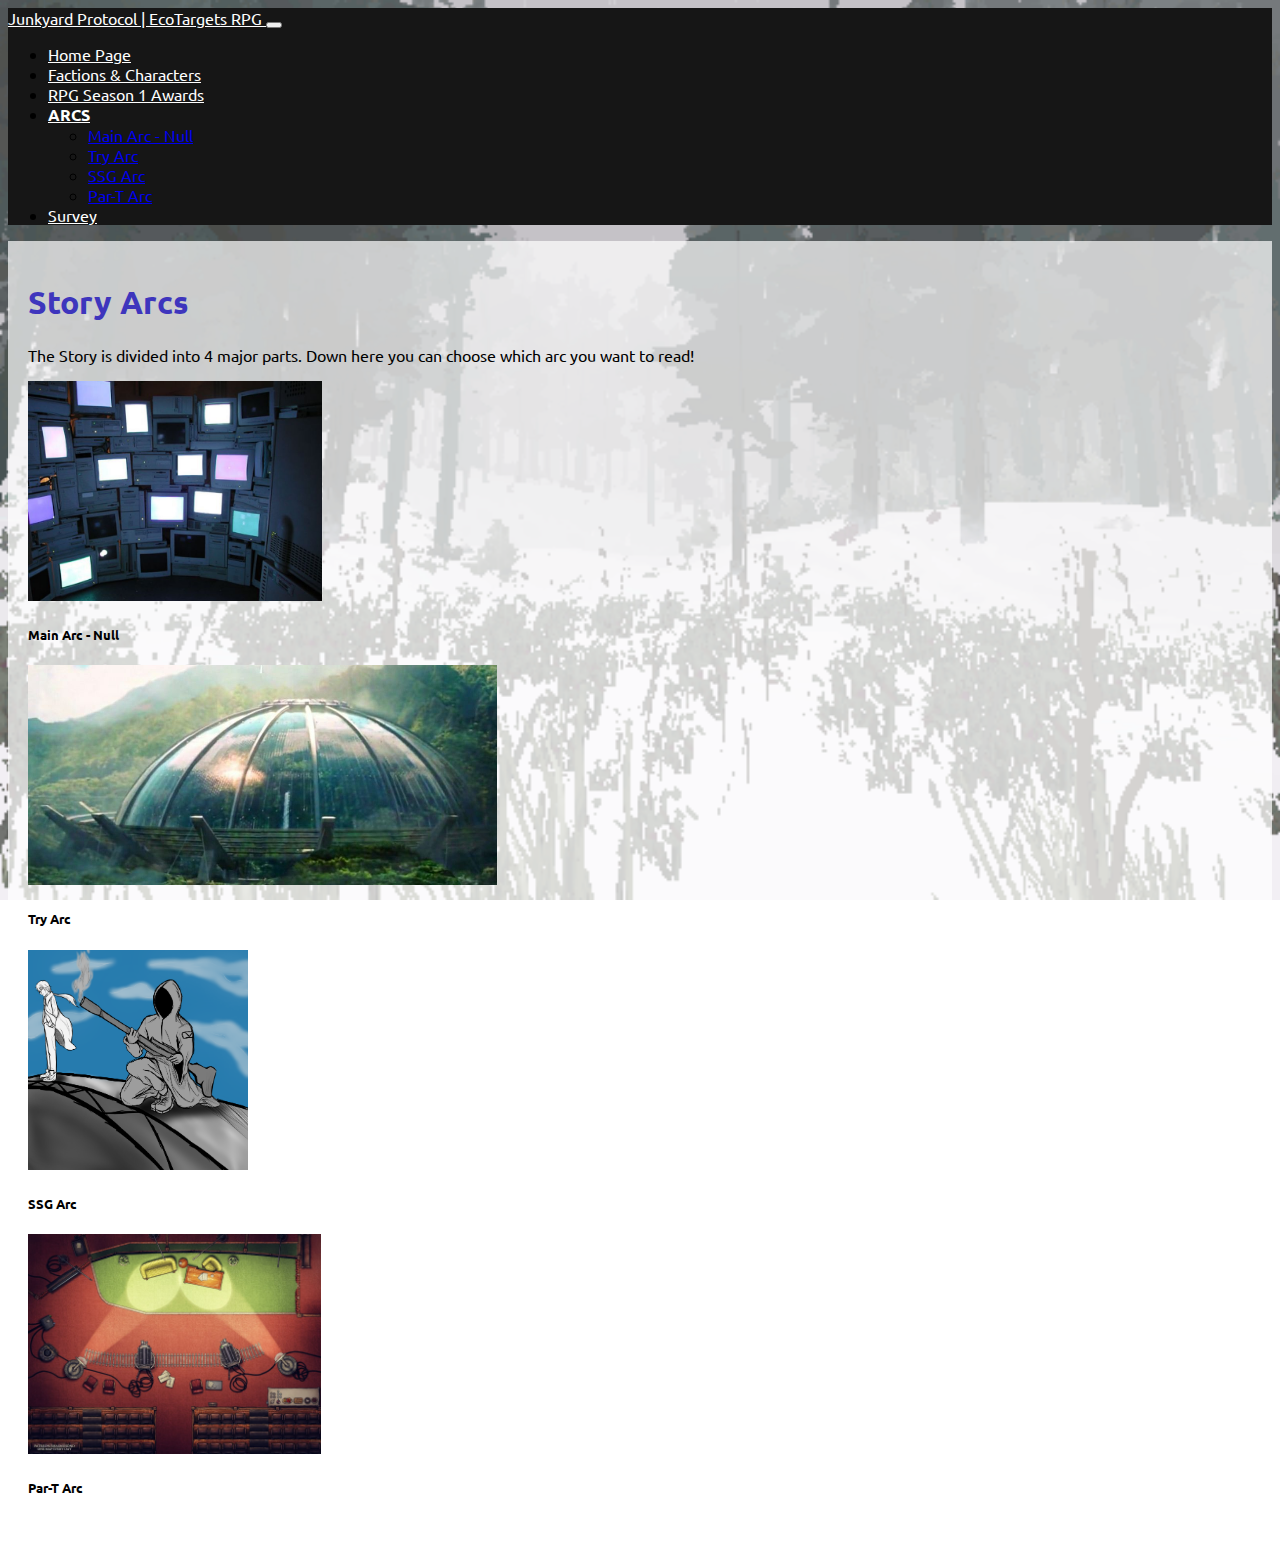
<file: arcs.html>
<!DOCTYPE html>
<html lang="en">
<head>
    <meta charset="UTF-8">
    <meta name="viewport" content="width=device-width, initial-scale=1.0">
    <title>Document</title>
    <link href="https://cdn.jsdelivr.net/npm/bootstrap@5.2.1/dist/css/bootstrap.min.css" rel="stylesheet" integrity="sha384-iYQeCzEYFbKjA/T2uDLTpkwGzCiq6soy8tYaI1GyVh/UjpbCx/TYkiZhlZB6+fzT" crossorigin="anonymous">
    <link href="https://fonts.googleapis.com/css2?family=Poppins:ital,wght@0,100;0,200;0,300;0,400;0,500;0,600;0,700;0,800;0,900;1,100;1,200;1,300;1,400;1,500;1,600;1,700;1,800;1,900&display=swap" rel="stylesheet">
    <link rel="stylesheet" href="css/styles.css" type="text/css">
</head>
<body>
 <nav class="navbar navbar-expand-xl navbar-custom navbar-dark">
        <div class="container">
            <a class="navbar-brand" href="#">
                Junkyard Protocol | EcoTargets RPG
            </a>
            <button class="navbar-toggler" type="button" data-bs-toggle="collapse" data-bs-target="#navbarNavDropdown" aria-controls="navbarNavDropdown" aria-expanded="false" aria-label="Toggle navigation">
                <span class="navbar-toggler-icon"></span>
            </button>
        <div class="collapse navbar-collapse" id="navbarNavDropdown">
            <ul class="navbar-nav ms-auto fs-5 gap-lg-5">
                <li class="nav-item">
                    <a class="nav-link" href="index.html">Home Page</a>
                </li>
                <li class="nav-item">
                    <a class="nav-link" href="characters.html">Factions & Characters</a>
                </li>
                <li class="nav-item">
                    <a class="nav-link" href="awards.html">RPG Season 1 Awards</a>
                </li>
                <li class="nav-item dropdown">
                    <a class="nav-link dropdown-toggle active" href="#" role="button" data-bs-toggle="dropdown" aria-expanded="false">
                        ARCS
                    </a>
                    <ul class="dropdown-menu">
                        <li><a class="dropdown-item" href="arcnull.html">Main Arc - Null</a></li>
                        <li><a class="dropdown-item" href="arctry.html">Try Arc</a></li>
                        <li><a class="dropdown-item" href="arcssg.html">SSG Arc</a></li>
                        <li><a class="dropdown-item" href="arcpart.html">Par-T Arc</a></li>
                    </ul>
                </li>
                <li class="nav-item">
                    <a class="nav-link" href="survey.html">Survey</a>
                </li>
            </ul>
        </div>
    </nav>
    <div class="container pagebg">
        <h1 class="text-capitalize text-center fw-bold">Story Arcs</h1>
        <p class="text-center">The Story is divided into 4 major parts. Down here you can choose which arc you want to read!</p>
        <div class="row justify-content-center">
    <div class="col-12 col-md-6 col-lg-3">
        <div class="card m-2 border-0">
            <a href="arcnull.html">
                <img src="imagens/arcs/nullarc.png" class="card-img-top" alt="Image of various computers tied to the arc.">
            </a>
            <div class="card-body">
                <h5 class="card-title fw-bold text-center">Main Arc - Null</h5>
            </div>
        </div>
    </div>

    <div class="col-12 col-md-6 col-lg-3">
        <div class="card m-2 border-0">
            <a href="arctry.html">
                <img src="imagens/arcs/tryarc.png" class="card-img-top" alt="Image of a aviary, relevant to the arc.">
            </a>
            <div class="card-body">
                <h5 class="card-title fw-bold text-center">Try Arc</h5>
            </div>
        </div>
    </div>

    <div class="col-12 col-md-6 col-lg-3">
        <div class="card m-2 border-0">
            <a href="arcssg.html">
                <img src="imagens/arcs/SSGarc.png" class="card-img-top" alt="Image of Dirge and '...' relevant to the arc.">
            </a>
            <div class="card-body">
                <h5 class="card-title fw-bold text-center">SSG Arc</h5>
            </div>
        </div>
    </div>

    <div class="col-12 col-md-6 col-lg-3">
        <div class="card m-2 border-0">
            <a href="arcpart.html">
                <img src="imagens/arcs/ParTarc.jpg" class="card-img-top" alt="Image of Par-T's Stage, relevant to the arc.">
            </a>
            <div class="card-body">
                <h5 class="card-title fw-bold text-center">Par-T Arc</h5>
            </div>
        </div>
    </div>
</div>

      <script src="https://cdn.jsdelivr.net/npm/bootstrap@5.2.1/dist/js/bootstrap.bundle.min.js" integrity="sha384-u1OknCvxWvY5kfmNBILK2hRnQC3Pr17a+RTT6rIHI7NnikvbZlHgTPOOmMi466C8" crossorigin="anonymous"></script>
      
</body>
</html>
</file>
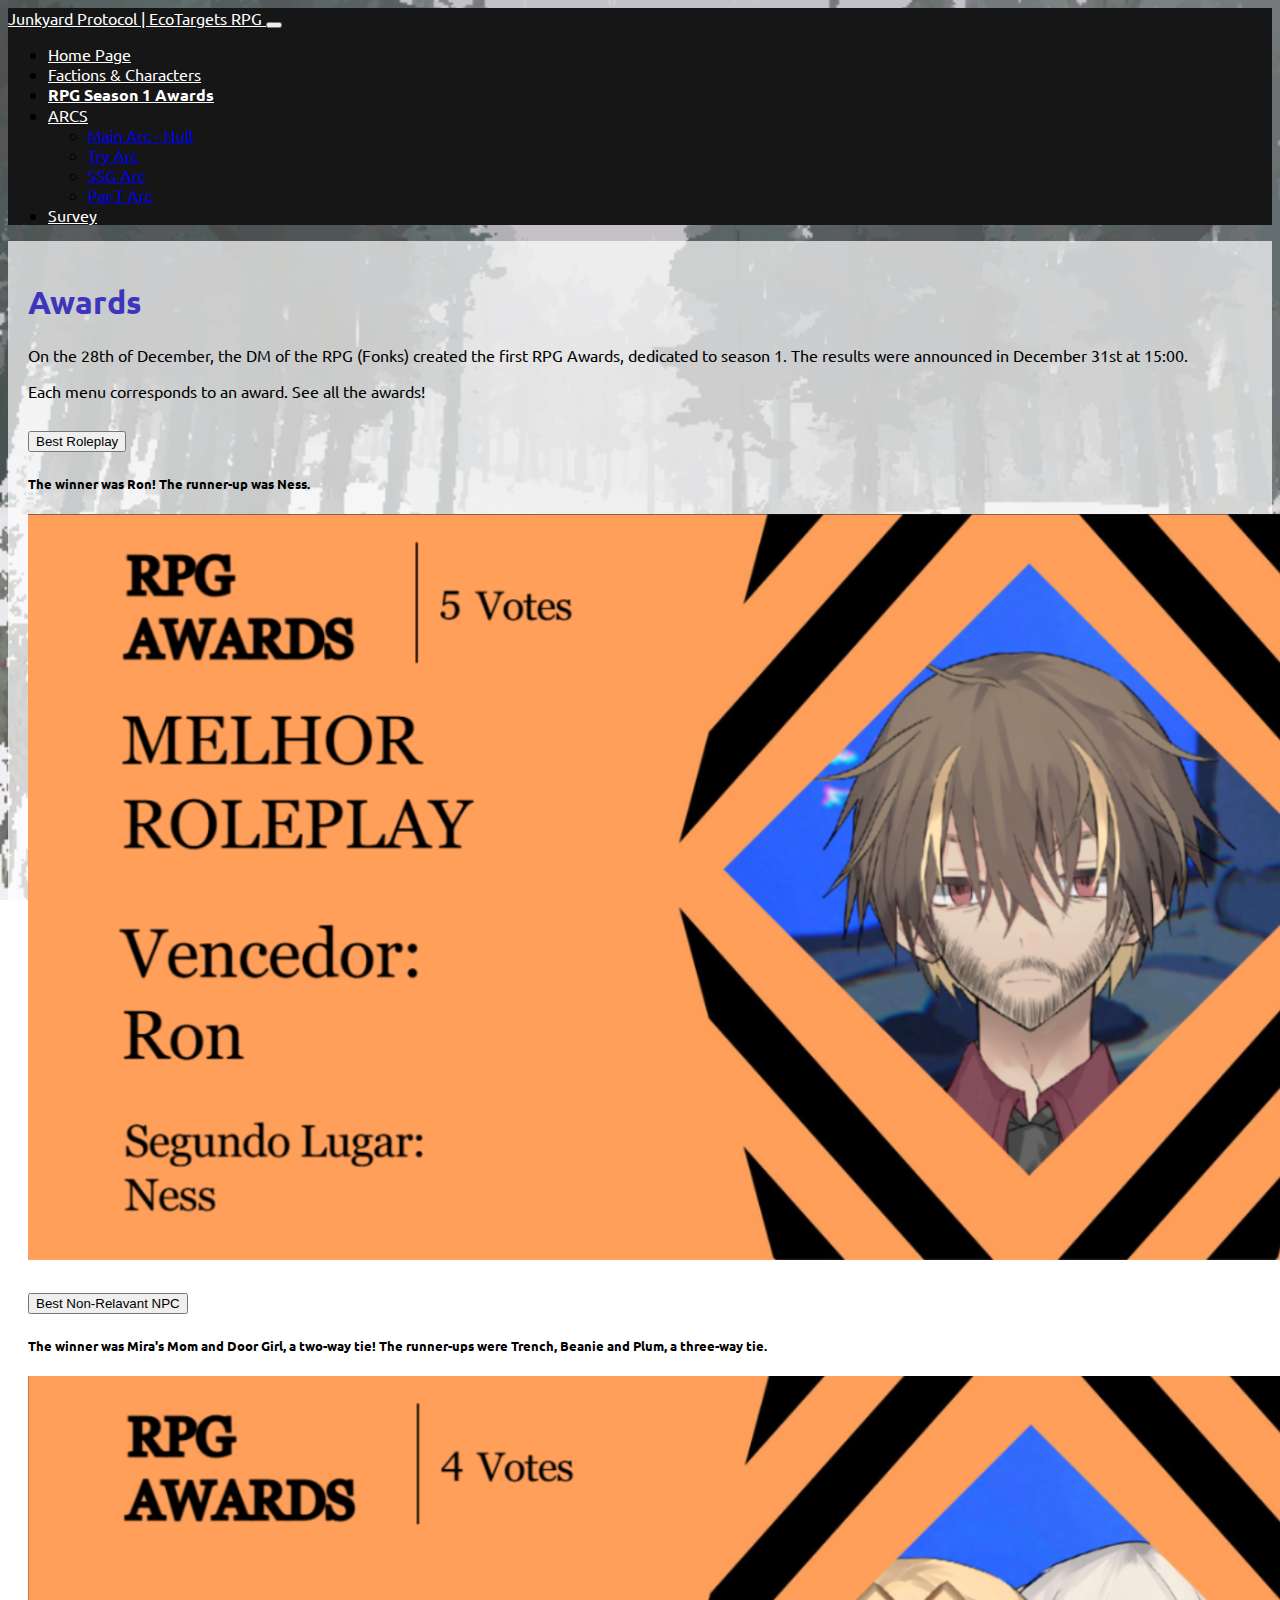
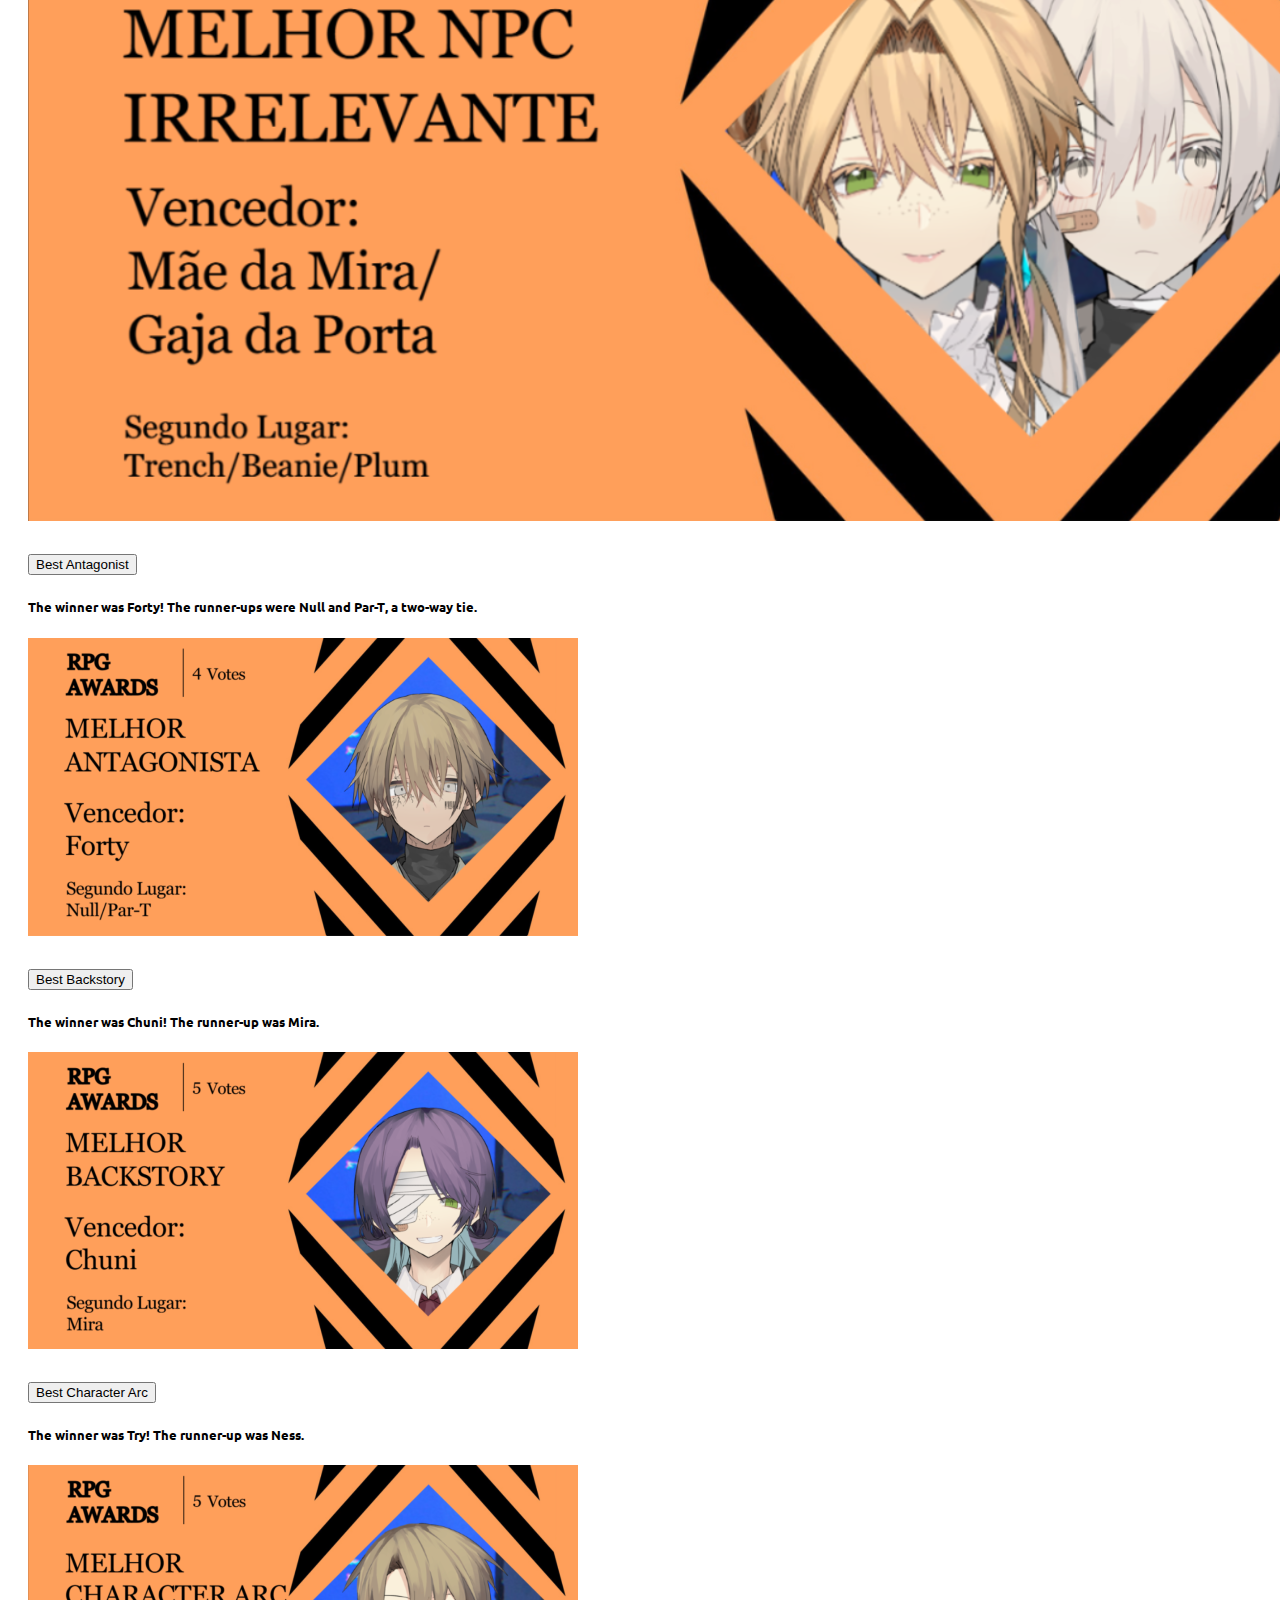
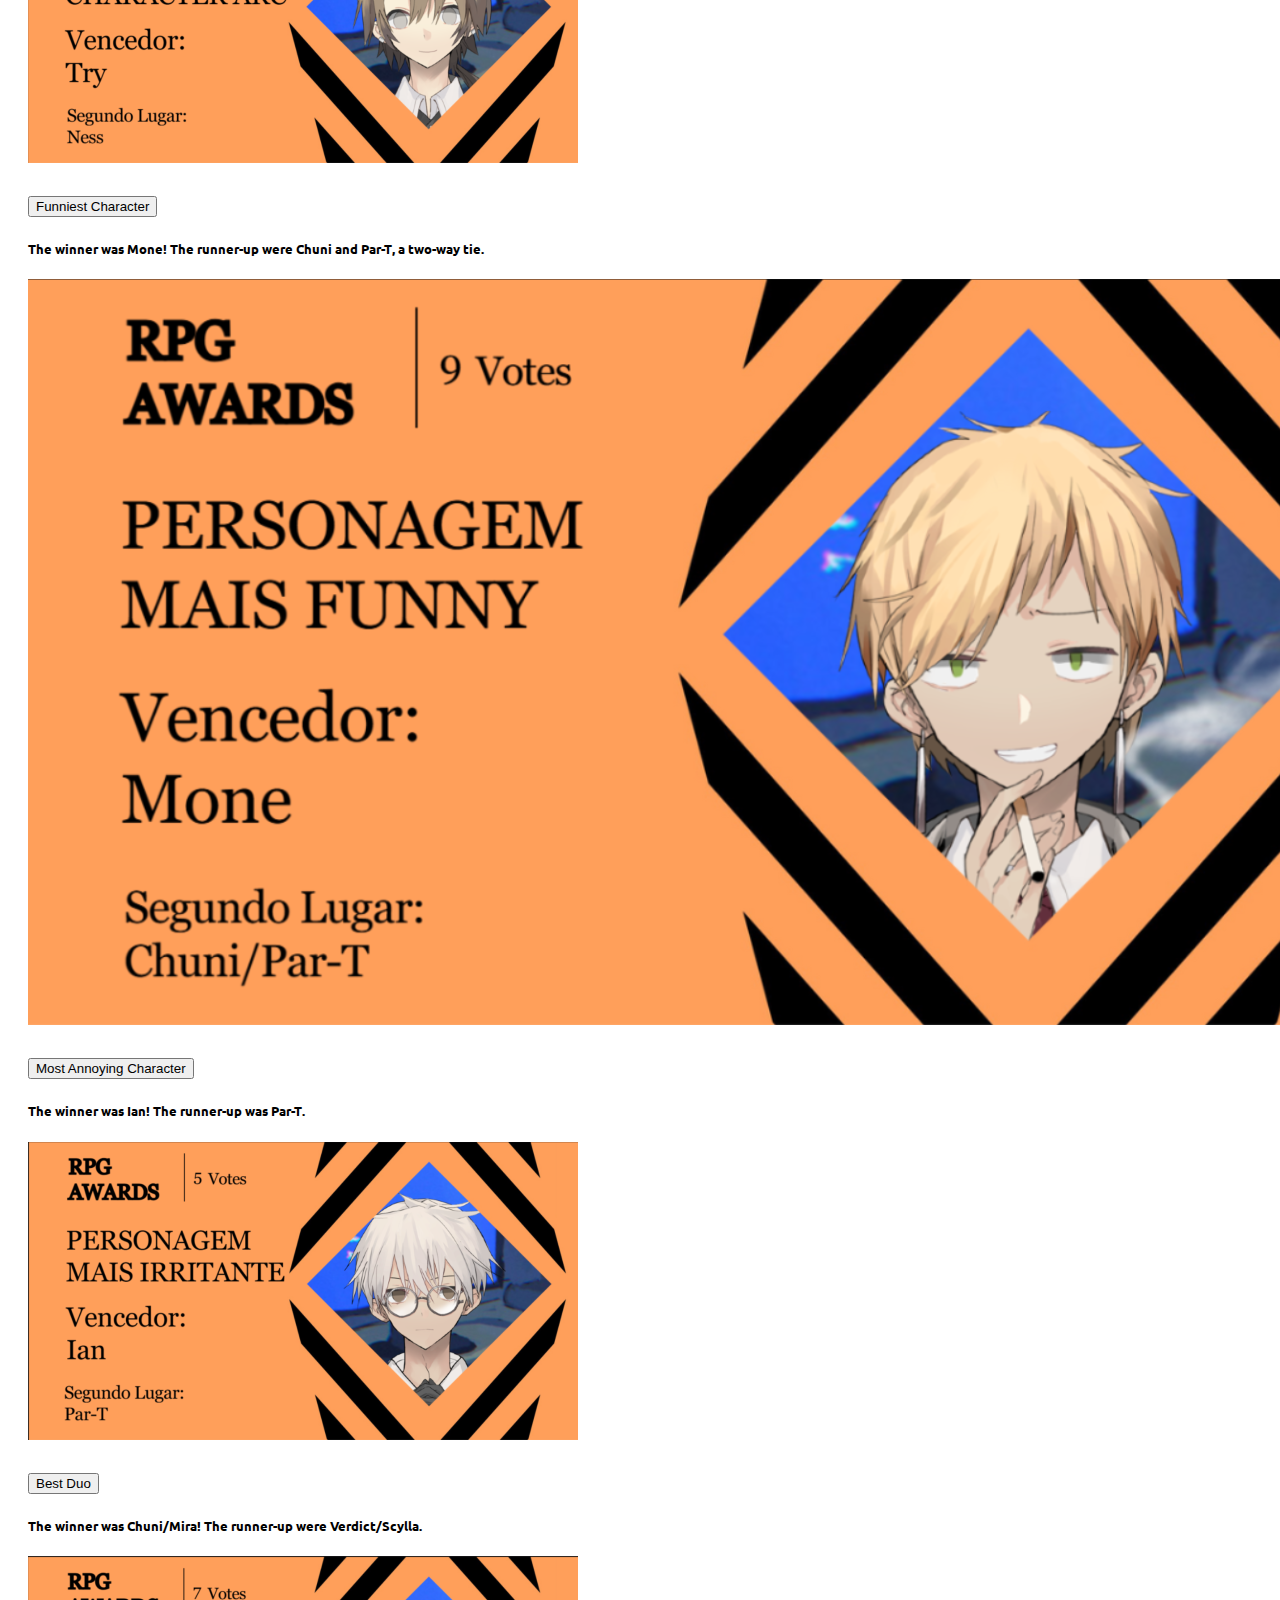
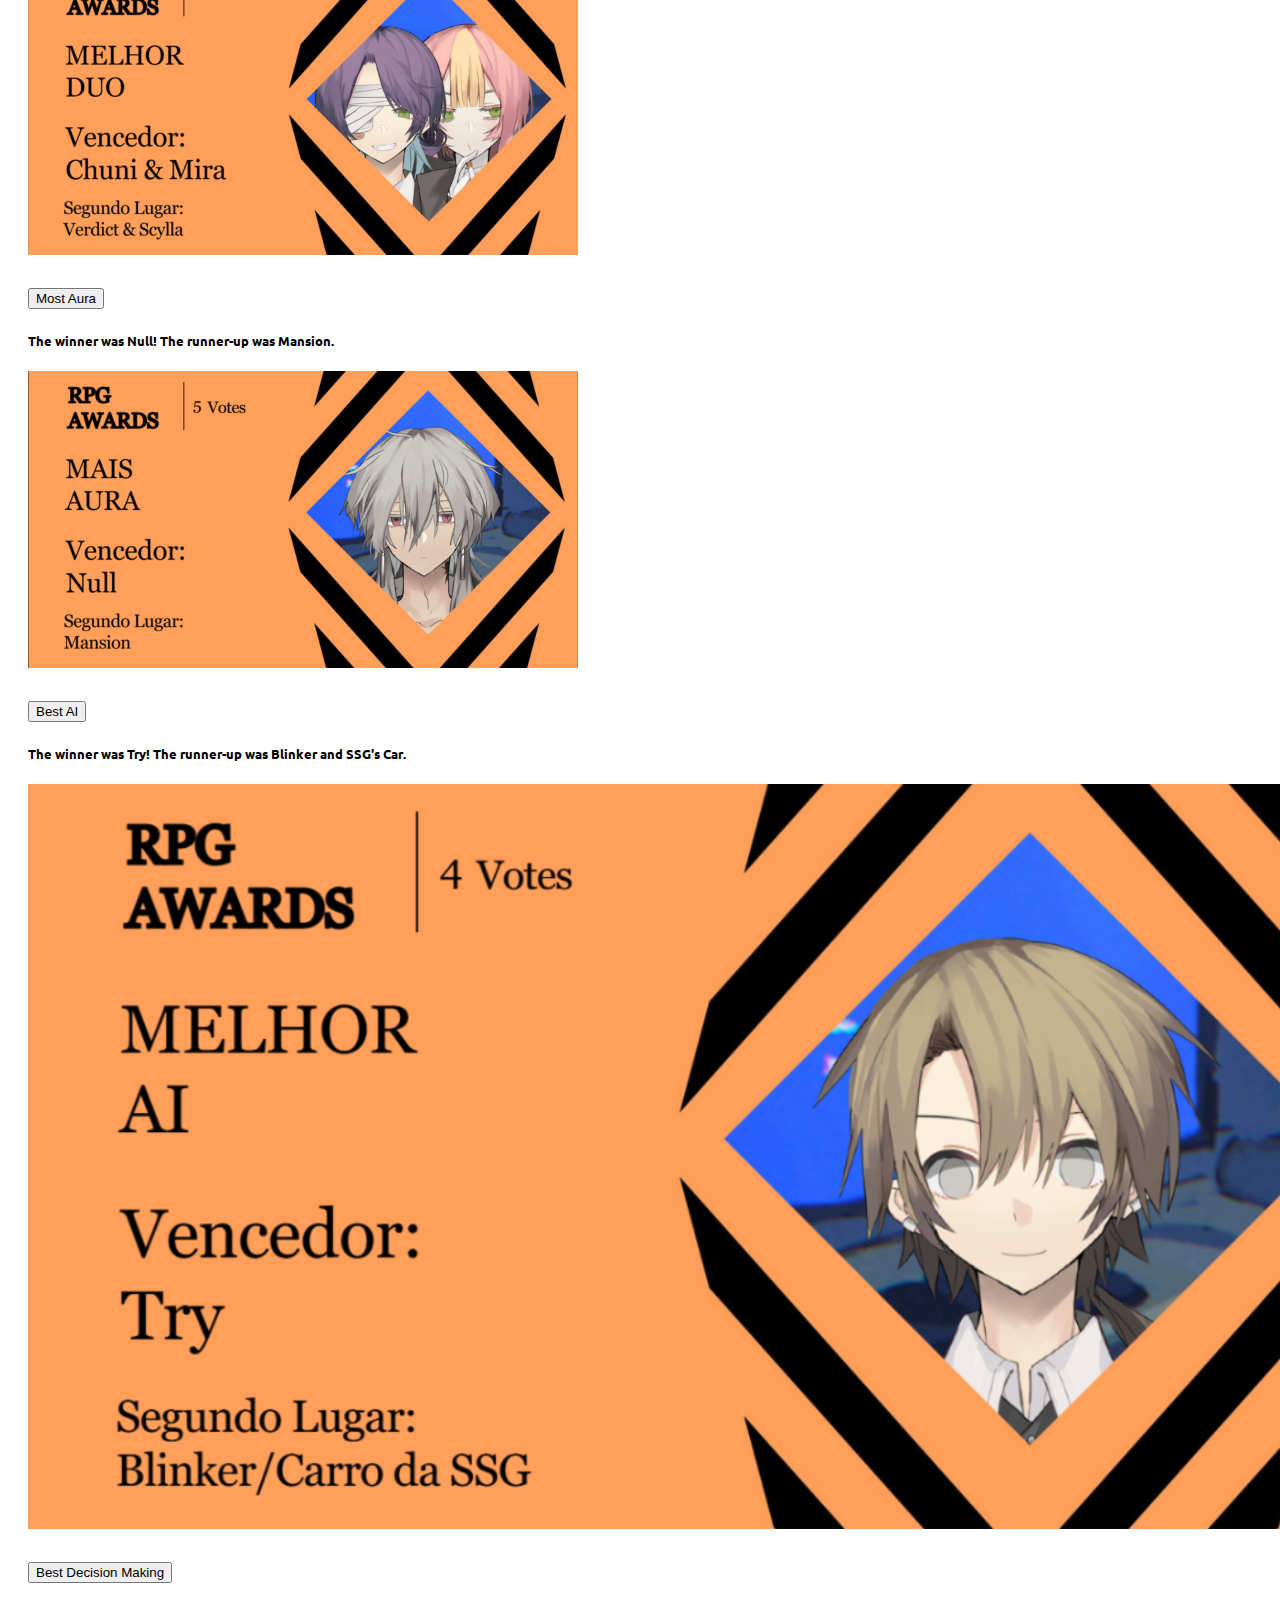
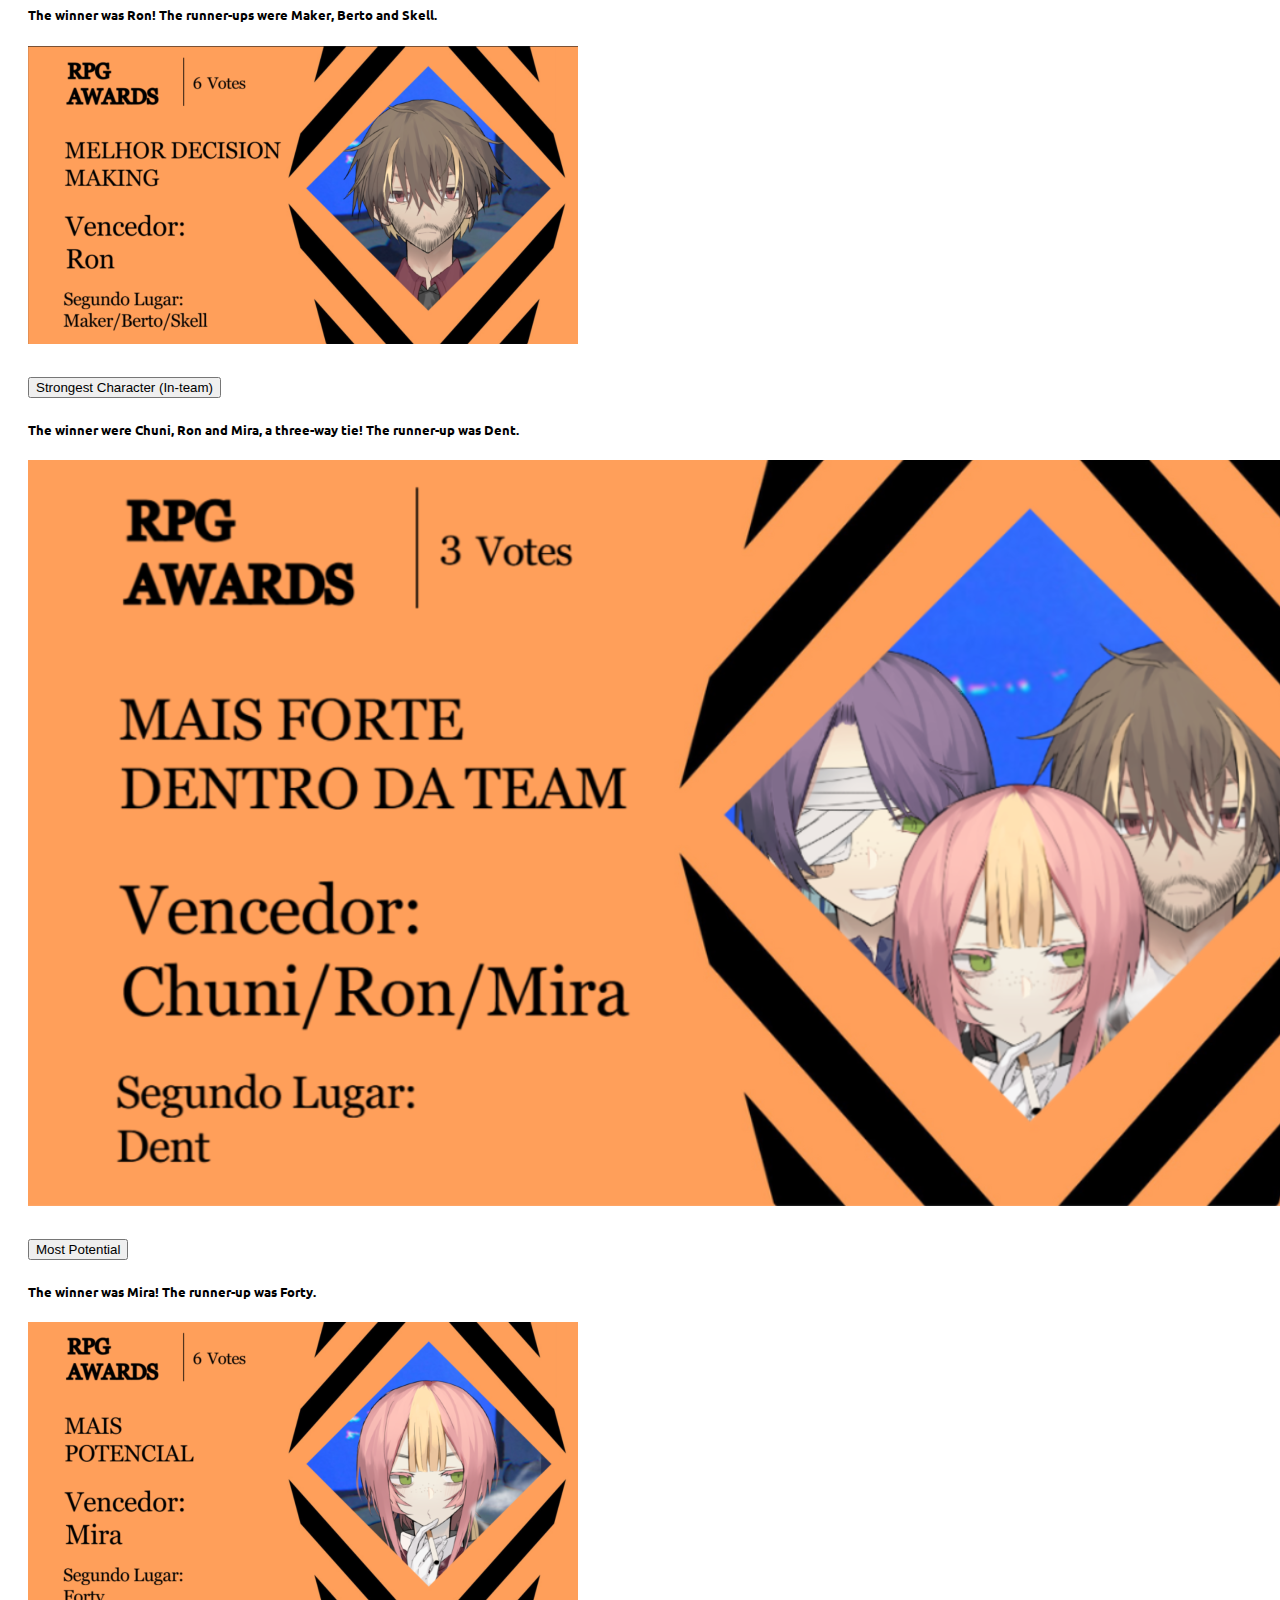
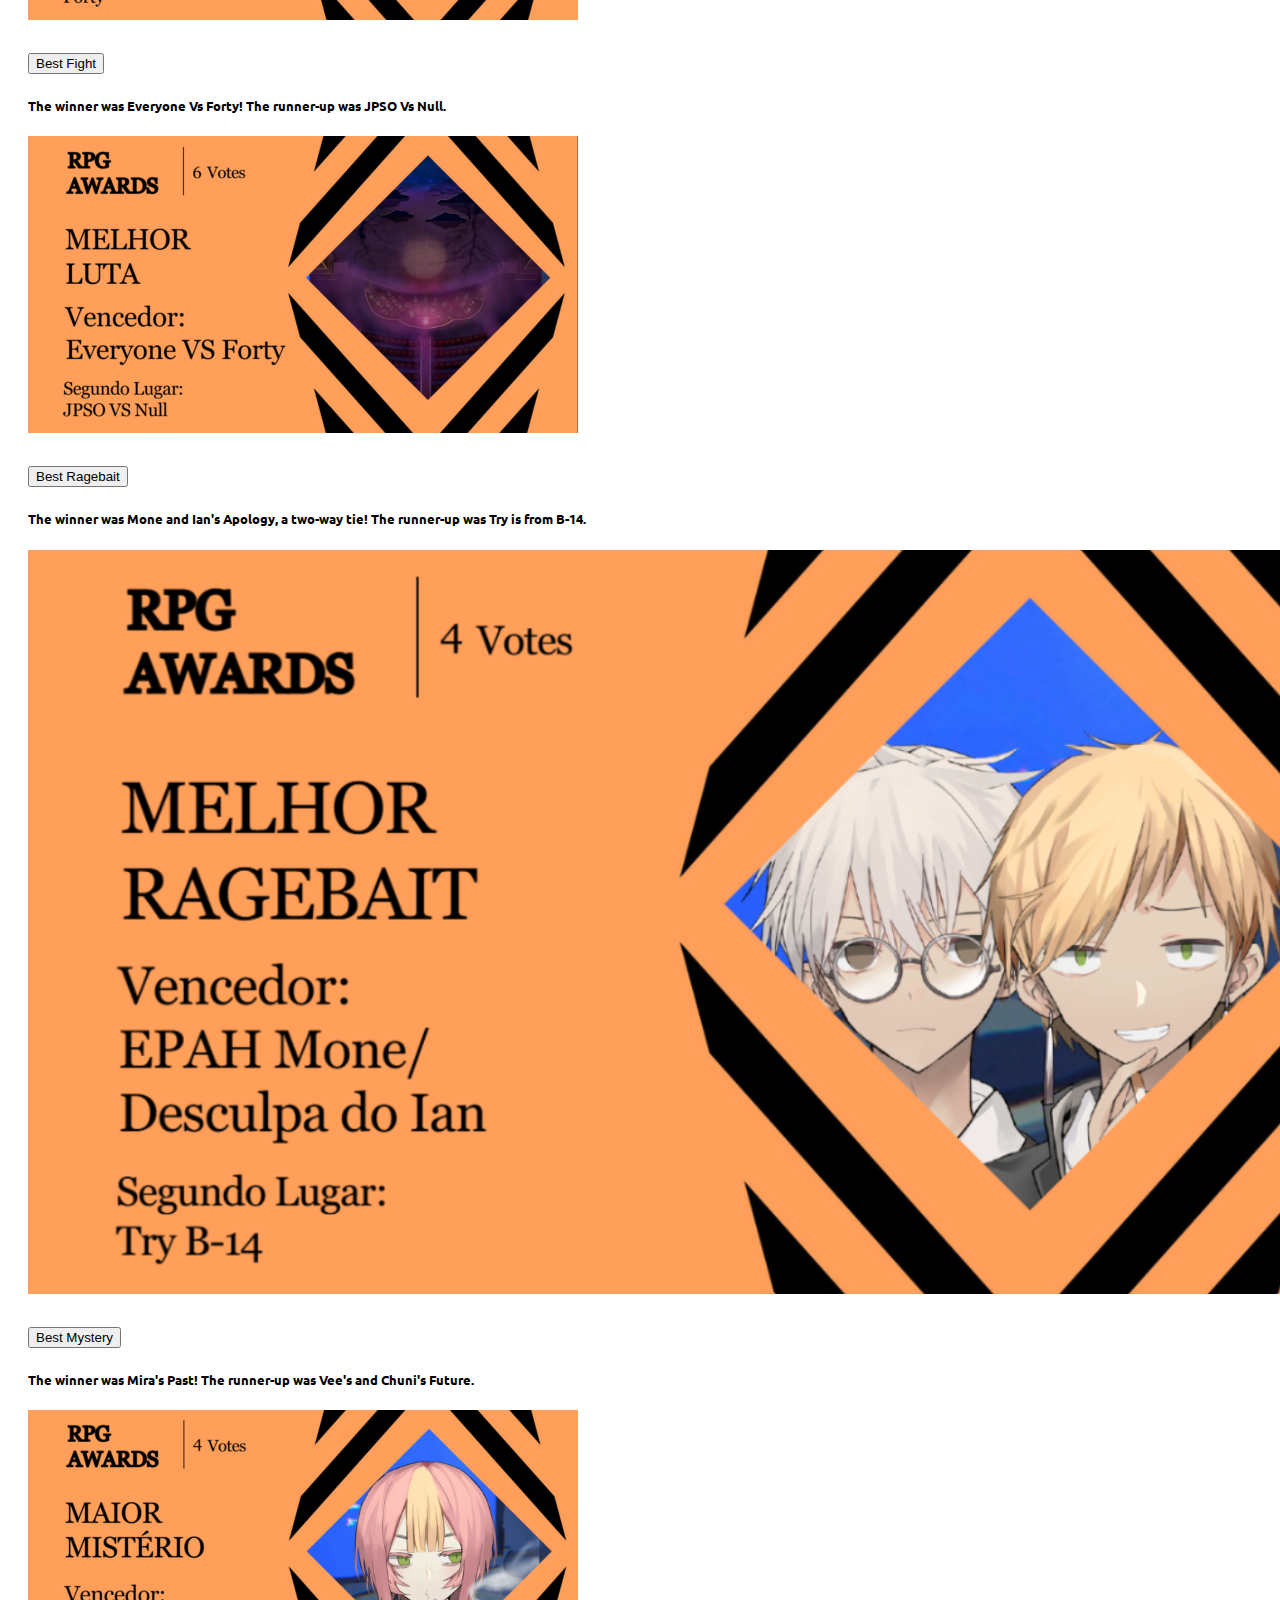
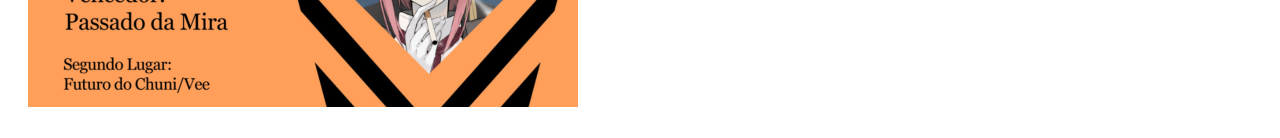
<file: awards.html>
<!DOCTYPE html>
<html lang="en">
<head>
    <meta charset="UTF-8">
    <meta name="viewport" content="width=device-width, initial-scale=1.0">
    <title>Document</title>
    <link href="https://cdn.jsdelivr.net/npm/bootstrap@5.2.1/dist/css/bootstrap.min.css" rel="stylesheet" integrity="sha384-iYQeCzEYFbKjA/T2uDLTpkwGzCiq6soy8tYaI1GyVh/UjpbCx/TYkiZhlZB6+fzT" crossorigin="anonymous">
    <link href="https://fonts.googleapis.com/css2?family=Poppins:ital,wght@0,100;0,200;0,300;0,400;0,500;0,600;0,700;0,800;0,900;1,100;1,200;1,300;1,400;1,500;1,600;1,700;1,800;1,900&display=swap" rel="stylesheet">
    <link rel="stylesheet" href="css/styles.css" type="text/css">
</head>
<body>
 <nav class="navbar navbar-expand-xl navbar-custom navbar-dark">
        <div class="container">
            <a class="navbar-brand" href="#">
                Junkyard Protocol | EcoTargets RPG
            </a>
            <button class="navbar-toggler" type="button" data-bs-toggle="collapse" data-bs-target="#navbarNavDropdown" aria-controls="navbarNavDropdown" aria-expanded="false" aria-label="Toggle navigation">
                <span class="navbar-toggler-icon"></span>
            </button>
        <div class="collapse navbar-collapse" id="navbarNavDropdown">
            <ul class="navbar-nav ms-auto fs-5 gap-lg-5">
                <li class="nav-item">
                    <a class="nav-link " href="index.html">Home Page</a>
                </li>
                <li class="nav-item">
                    <a class="nav-link" href="characters.html">Factions & Characters</a>
                </li>
                <li class="nav-item">
                    <a class="nav-link active" href="awards.html">RPG Season 1 Awards</a>
                </li>
                <li class="nav-item dropdown">
                    <a class="nav-link dropdown-toggle" href="arcs.html" role="button" data-bs-toggle="dropdown" aria-expanded="false">
                        ARCS
                    </a>
                    <ul class="dropdown-menu">
                        <li><a class="dropdown-item" href="arcnull.html">Main Arc - Null</a></li>
                        <li><a class="dropdown-item" href="arctry.html">Try Arc</a></li>
                        <li><a class="dropdown-item" href="arcssg.html">SSG Arc</a></li>
                        <li><a class="dropdown-item" href="arcpart.html">Par-T Arc</a></li>
                    </ul>
                </li>
                <li class="nav-item">
                    <a class="nav-link" href="survey.html">Survey</a>
                </li>
            </ul>
        </div>
    </nav>
        <div class="container pagebg">
            <h1 class="text-capitalize text-center fw-bold">Awards</h1>
            <div class="text-center">
            <p>On the 28th of December, the DM of the RPG (Fonks) created the first RPG Awards, dedicated to season 1. The results were announced in December 31st at 15:00.</p>
            <p>Each menu corresponds to an award. See all the awards!</p>
            </div>
            <div class="accordion mt-4" id="accordionExample">
  <div class="accordion-item">
    <h2 class="accordion-header">
      <button class="accordion-button collapsed" type="button" data-bs-toggle="collapse" data-bs-target="#collapseOne" aria-expanded="true" aria-controls="collapseOne">
        Best Roleplay
      </button>
    </h2>
    <div id="collapseOne" class="accordion-collapse collapse" data-bs-parent="#accordionExample">
      <div class="accordion-body">
        <h5 class="text-center">The winner was <b>Ron</b>! The runner-up was <b>Ness</b>.</h5>
        <img src="imagens/awards/bestroleplay.webp" alt="Best Roleplay winner" class="w-100 rounded">
      </div>
    </div>
  </div>
  <div class="accordion-item ">
    <h2 class="accordion-header">
      <button class="accordion-button collapsed" type="button" data-bs-toggle="collapse" data-bs-target="#collapseTwo" aria-expanded="true" aria-controls="collapseTwo">
        Best Non-Relavant NPC
      </button>
    </h2>
    <div id="collapseTwo" class="accordion-collapse collapse" data-bs-parent="#accordionExample">
      <div class="accordion-body">
        <h5 class="text-center">The winner was <b>Mira's Mom</b> and <b>Door Girl</b>, a two-way tie! The runner-ups were <b>Trench</b>, <b>Beanie</b> and <b>Plum</b>, a three-way tie.</h5>
        <img src="imagens/awards/bestnpc.webp" alt="Best Non-Relavant NPC winners" class="w-100 rounded">
      </div>
    </div>
  </div>
  <div class="accordion-item ">
    <h2 class="accordion-header">
      <button class="accordion-button collapsed" type="button" data-bs-toggle="collapse" data-bs-target="#collapseThree" aria-expanded="true" aria-controls="collapseThree">
        Best Antagonist
      </button>
    </h2>
    <div id="collapseThree" class="accordion-collapse collapse" data-bs-parent="#accordionExample">
      <div class="accordion-body">
        <h5 class="text-center">The winner was <b>Forty</b>! The runner-ups were <b>Null</b> and <b>Par-T</b>, a two-way tie.</h5>
        <img src="imagens/awards/bestantagonist.webp" alt="Best Antagonist winner" class="w-100 rounded">
      </div>
    </div>
  </div>
  <div class="accordion-item ">
    <h2 class="accordion-header">
      <button class="accordion-button collapsed" type="button" data-bs-toggle="collapse" data-bs-target="#collapseFour" aria-expanded="true" aria-controls="collapseFour">
        Best Backstory
      </button>
    </h2>
    <div id="collapseFour" class="accordion-collapse collapse" data-bs-parent="#accordionExample">
      <div class="accordion-body">
        <h5 class="text-center">The winner was <b>Chuni</b>! The runner-up was <b>Mira</b>.</h5>
        <img src="imagens/awards/bestbackstory.webp" alt="Best Backstory winner" class="w-100 rounded">
      </div>
    </div>
  </div>
  <div class="accordion-item ">
    <h2 class="accordion-header">
      <button class="accordion-button collapsed" type="button" data-bs-toggle="collapse" data-bs-target="#collapseFive" aria-expanded="true" aria-controls="collapseFive">
        Best Character Arc
      </button>
    </h2>
    <div id="collapseFive" class="accordion-collapse collapse" data-bs-parent="#accordionExample">
      <div class="accordion-body">
        <h5 class="text-center">The winner was <b>Try</b>! The runner-up was <b>Ness</b>.</h5>
        <img src="imagens/awards/bestcharacterarc.webp" alt="Best Character Arc winner" class="w-100 rounded">
      </div>
    </div>
  </div>
  <div class="accordion-item ">
    <h2 class="accordion-header">
      <button class="accordion-button collapsed" type="button" data-bs-toggle="collapse" data-bs-target="#collapseSix" aria-expanded="true" aria-controls="collapseSix">
        Funniest Character
      </button>
    </h2>
    <div id="collapseSix" class="accordion-collapse collapse" data-bs-parent="#accordionExample">
      <div class="accordion-body">
        <h5 class="text-center">The winner was <b>Mone</b>! The runner-up were <b>Chuni</b> and <b>Par-T</b>, a two-way tie.</h5>
        <img src="imagens/awards/funniestchar.webp" alt="Funniest Character winner" class="w-100 rounded">
      </div>
    </div>
  </div>
  <div class="accordion-item ">
    <h2 class="accordion-header">
      <button class="accordion-button collapsed" type="button" data-bs-toggle="collapse" data-bs-target="#collapseSeven" aria-expanded="true" aria-controls="collapseSeven">
        Most Annoying Character
      </button>
    </h2>
    <div id="collapseSeven" class="accordion-collapse collapse" data-bs-parent="#accordionExample">
      <div class="accordion-body">
        <h5 class="text-center">The winner was <b>Ian</b>! The runner-up was <b>Par-T</b>.</h5>
        <img src="imagens/awards/bestannoying.webp" alt="Most Annoying Character winner" class="w-100 rounded">
      </div>
    </div>
  </div>
  <div class="accordion-item ">
    <h2 class="accordion-header">
      <button class="accordion-button collapsed" type="button" data-bs-toggle="collapse" data-bs-target="#collapseEight" aria-expanded="true" aria-controls="collapseEight">
        Best Duo
      </button>
    </h2>
    <div id="collapseEight" class="accordion-collapse collapse" data-bs-parent="#accordionExample">
      <div class="accordion-body">
        <h5 class="text-center">The winner was <b>Chuni/Mira</b>! The runner-up were <b>Verdict/Scylla</b>.</h5>
        <img src="imagens/awards/bestduo.webp" alt="Best Duo winners" class="w-100 rounded">
      </div>
    </div>
  </div>
  <div class="accordion-item ">
    <h2 class="accordion-header">
      <button class="accordion-button collapsed" type="button" data-bs-toggle="collapse" data-bs-target="#collapseNine" aria-expanded="true" aria-controls="collapseNine">
        Most Aura
      </button>
    </h2>
    <div id="collapseNine" class="accordion-collapse collapse" data-bs-parent="#accordionExample">
      <div class="accordion-body">
        <h5 class="text-center">The winner was <b>Null</b>! The runner-up was <b>Mansion</b>.</h5>
        <img src="imagens/awards/aura.webp" alt="Most Aura winner" class="w-100 rounded">
      </div>
    </div>
  </div>
  <div class="accordion-item ">
    <h2 class="accordion-header">
      <button class="accordion-button collapsed" type="button" data-bs-toggle="collapse" data-bs-target="#collapseTen" aria-expanded="true" aria-controls="collapseTen">
        Best AI
      </button>
    </h2>
    <div id="collapseTen" class="accordion-collapse collapse" data-bs-parent="#accordionExample">
      <div class="accordion-body">
        <h5 class="text-center">The winner was <b>Try</b>! The runner-up was <b>Blinker</b> and <b>SSG's Car</b>.</h5>
        <img src="imagens/awards/bestai.webp" alt="Best AI winner" class="w-100 rounded">
      </div>
    </div>
  </div>
  <div class="accordion-item ">
    <h2 class="accordion-header">
      <button class="accordion-button collapsed" type="button" data-bs-toggle="collapse" data-bs-target="#collapseEleven" aria-expanded="true" aria-controls="collapseEleven">
        Best Decision Making
      </button>
    </h2>
    <div id="collapseEleven" class="accordion-collapse collapse" data-bs-parent="#accordionExample">
      <div class="accordion-body">
        <h5 class="text-center">The winner was <b>Ron</b>! The runner-ups were <b>Maker</b>, <b>Berto</b> and <b>Skell</b>.</h5>
        <img src="imagens/awards/bestdecision.webp" alt="Best Decision Making winner" class="w-100 rounded">
      </div>
    </div>
  </div>
  <div class="accordion-item ">
    <h2 class="accordion-header">
      <button class="accordion-button collapsed" type="button" data-bs-toggle="collapse" data-bs-target="#collapseTwelve" aria-expanded="true" aria-controls="collapseTwelve">
      Strongest Character (In-team)
      </button>
    </h2>
    <div id="collapseTwelve" class="accordion-collapse collapse" data-bs-parent="#accordionExample">
      <div class="accordion-body">
        <h5 class="text-center">The winner were <b>Chuni</b>, <b>Ron</b> and <b>Mira</b>, a three-way tie! The runner-up was <b>Dent</b>.</h5>
        <img src="imagens/awards/strongest.webp" alt="Strongest Character winner" class="w-100 rounded">
      </div>
    </div>
  </div>
  <div class="accordion-item ">
    <h2 class="accordion-header">
      <button class="accordion-button collapsed" type="button" data-bs-toggle="collapse" data-bs-target="#collapseThirteen" aria-expanded="true" aria-controls="collapseThirteen">
        Most Potential
      </button>
    </h2>
    <div id="collapseThirteen" class="accordion-collapse collapse" data-bs-parent="#accordionExample">
      <div class="accordion-body">
        <h5 class="text-center">The winner was <b>Mira</b>! The runner-up was <b>Forty</b>.</h5>
        <img src="imagens/awards/mostpotential.webp" alt="Most Potential winner" class="w-100 rounded">
      </div>
    </div>
  </div>
  <div class="accordion-item ">
    <h2 class="accordion-header">
      <button class="accordion-button collapsed" type="button" data-bs-toggle="collapse" data-bs-target="#collapseFourteen" aria-expanded="true" aria-controls="collapseFourteen">
        Best Fight
      </button>
    </h2>
    <div id="collapseFourteen" class="accordion-collapse collapse" data-bs-parent="#accordionExample">
      <div class="accordion-body">
        <h5 class="text-center">The winner was <b>Everyone Vs Forty</b>! The runner-up was <b>JPSO Vs Null</b>.</h5>
        <img src="imagens/awards/bestfight.webp" alt="Best Fight of the Sessions" class="w-100 rounded">
      </div>
    </div>
  </div>
  <div class="accordion-item ">
    <h2 class="accordion-header">
      <button class="accordion-button collapsed" type="button" data-bs-toggle="collapse" data-bs-target="#collapseFifteen" aria-expanded="true" aria-controls="collapseFifteen">
        Best Ragebait
      </button>
    </h2>
    <div id="collapseFifteen" class="accordion-collapse collapse" data-bs-parent="#accordionExample">
      <div class="accordion-body">
        <h5 class="text-center">The winner was <b>Mone</b> and <b>Ian's Apology</b>, a two-way tie! The runner-up was <b>Try is from B-14</b>.</h5>
        <img src="imagens/awards/bestragebait.webp" alt="Best Ragebait winners" class="w-100 rounded">
      </div>
    </div>
  </div>
  <div class="accordion-item ">
    <h2 class="accordion-header">
      <button class="accordion-button collapsed" type="button" data-bs-toggle="collapse" data-bs-target="#collapseSixteen" aria-expanded="true" aria-controls="collapseSixteen">
        Best Mystery
      </button>
    </h2>
    <div id="collapseSixteen" class="accordion-collapse collapse" data-bs-parent="#accordionExample">
      <div class="accordion-body">
        <h5 class="text-center">The winner was <b>Mira's Past</b>! The runner-up was <b>Vee's and Chuni's Future</b>.</h5>
        <img src="imagens/awards/bestmystery.webp" alt="Best Mystery winner" class="w-100 rounded">
      </div>
    </div>
  </div>
        </div>
    
      <script src="https://cdn.jsdelivr.net/npm/bootstrap@5.2.1/dist/js/bootstrap.bundle.min.js" integrity="sha384-u1OknCvxWvY5kfmNBILK2hRnQC3Pr17a+RTT6rIHI7NnikvbZlHgTPOOmMi466C8" crossorigin="anonymous"></script>
        <script>
  document.querySelectorAll('.navbar .dropdown-toggle').forEach(link => {
    link.addEventListener('click', function (e) {
      window.location.href = this.getAttribute('href');
    });
  });
</script>
</body>
</html>
</file>
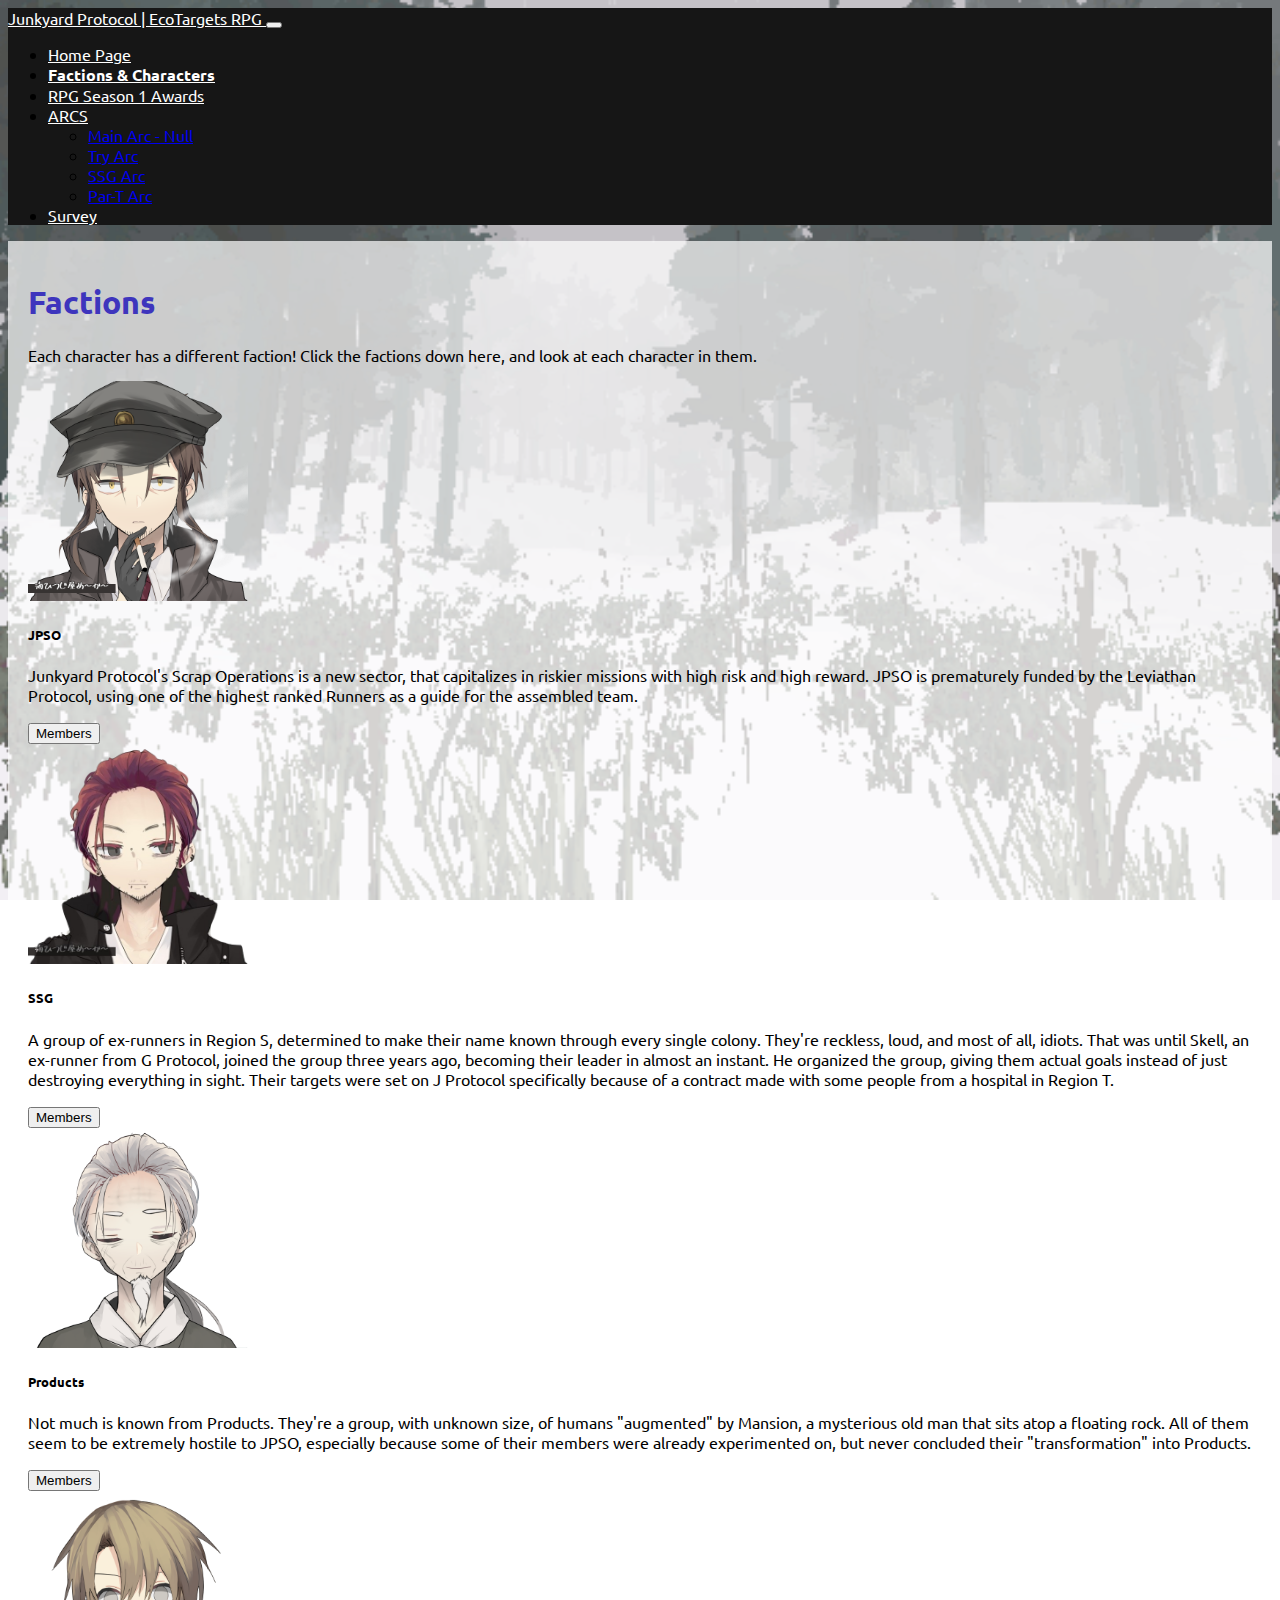
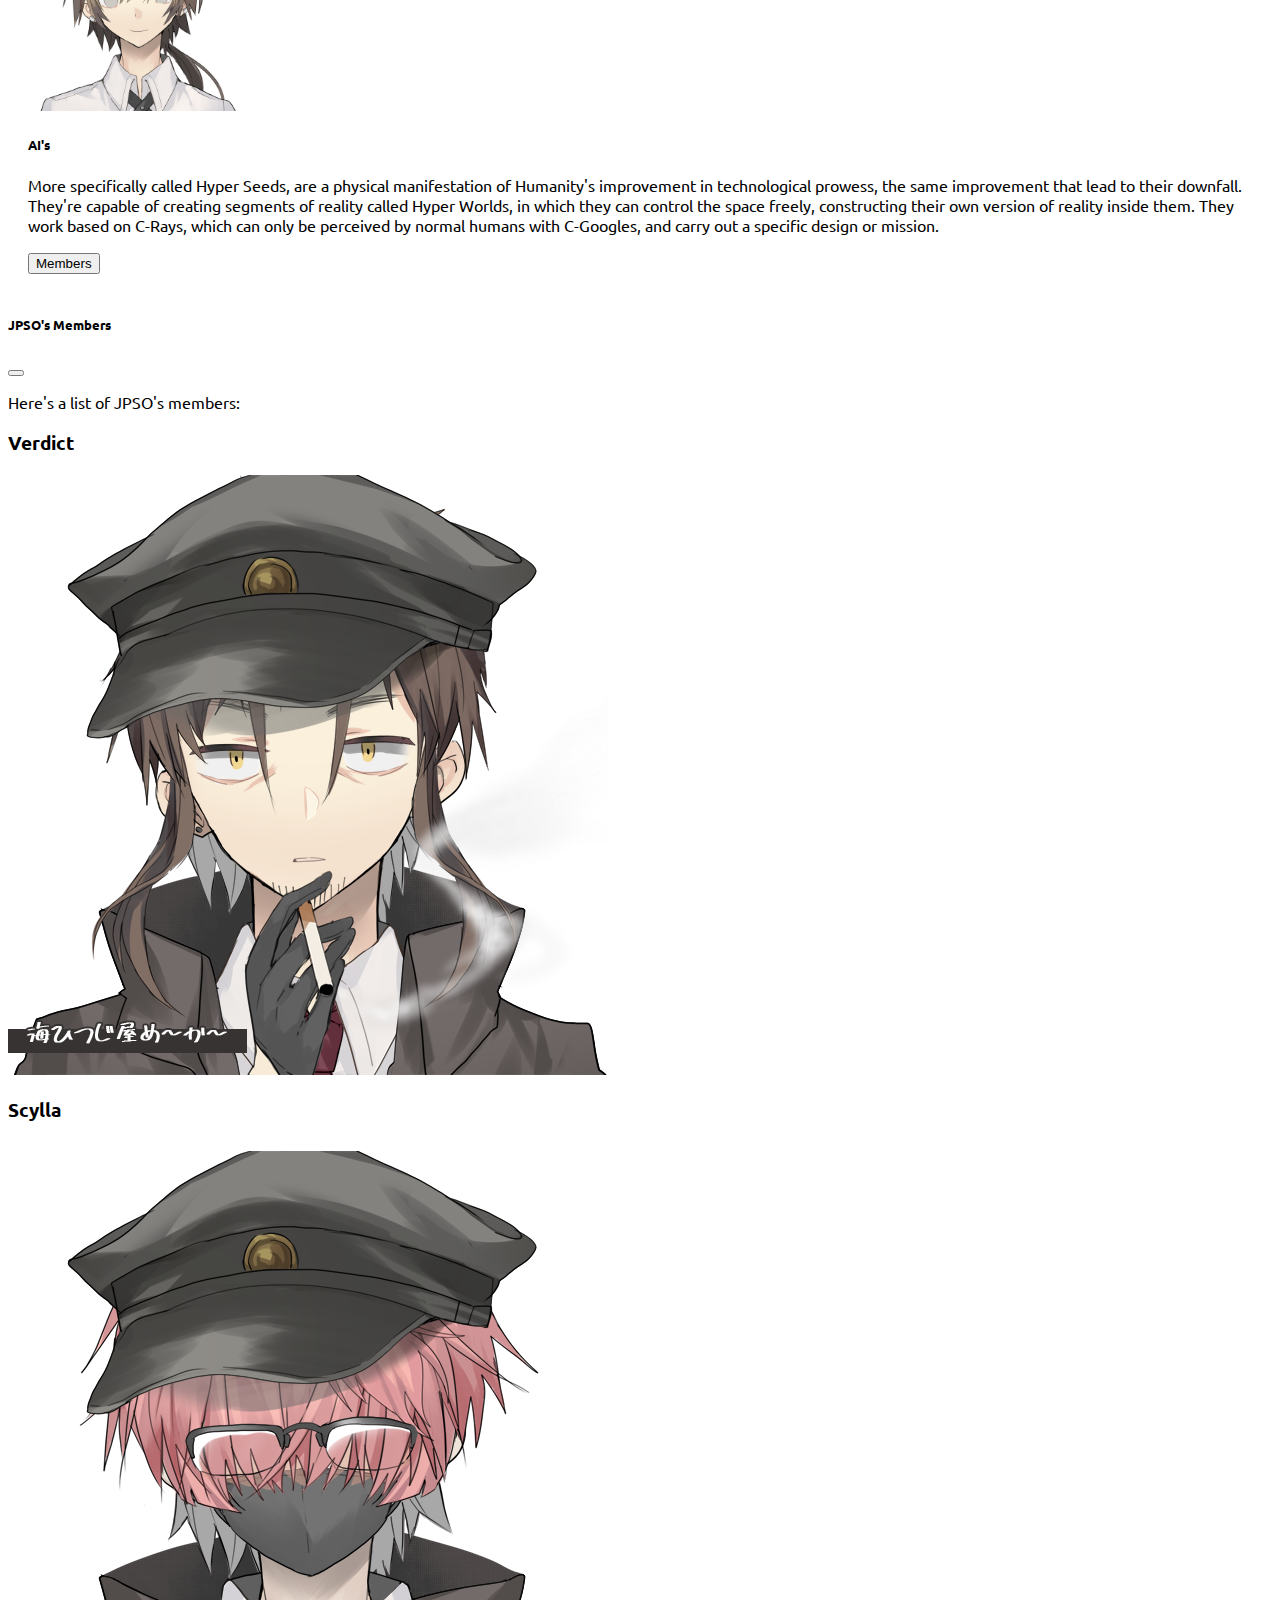
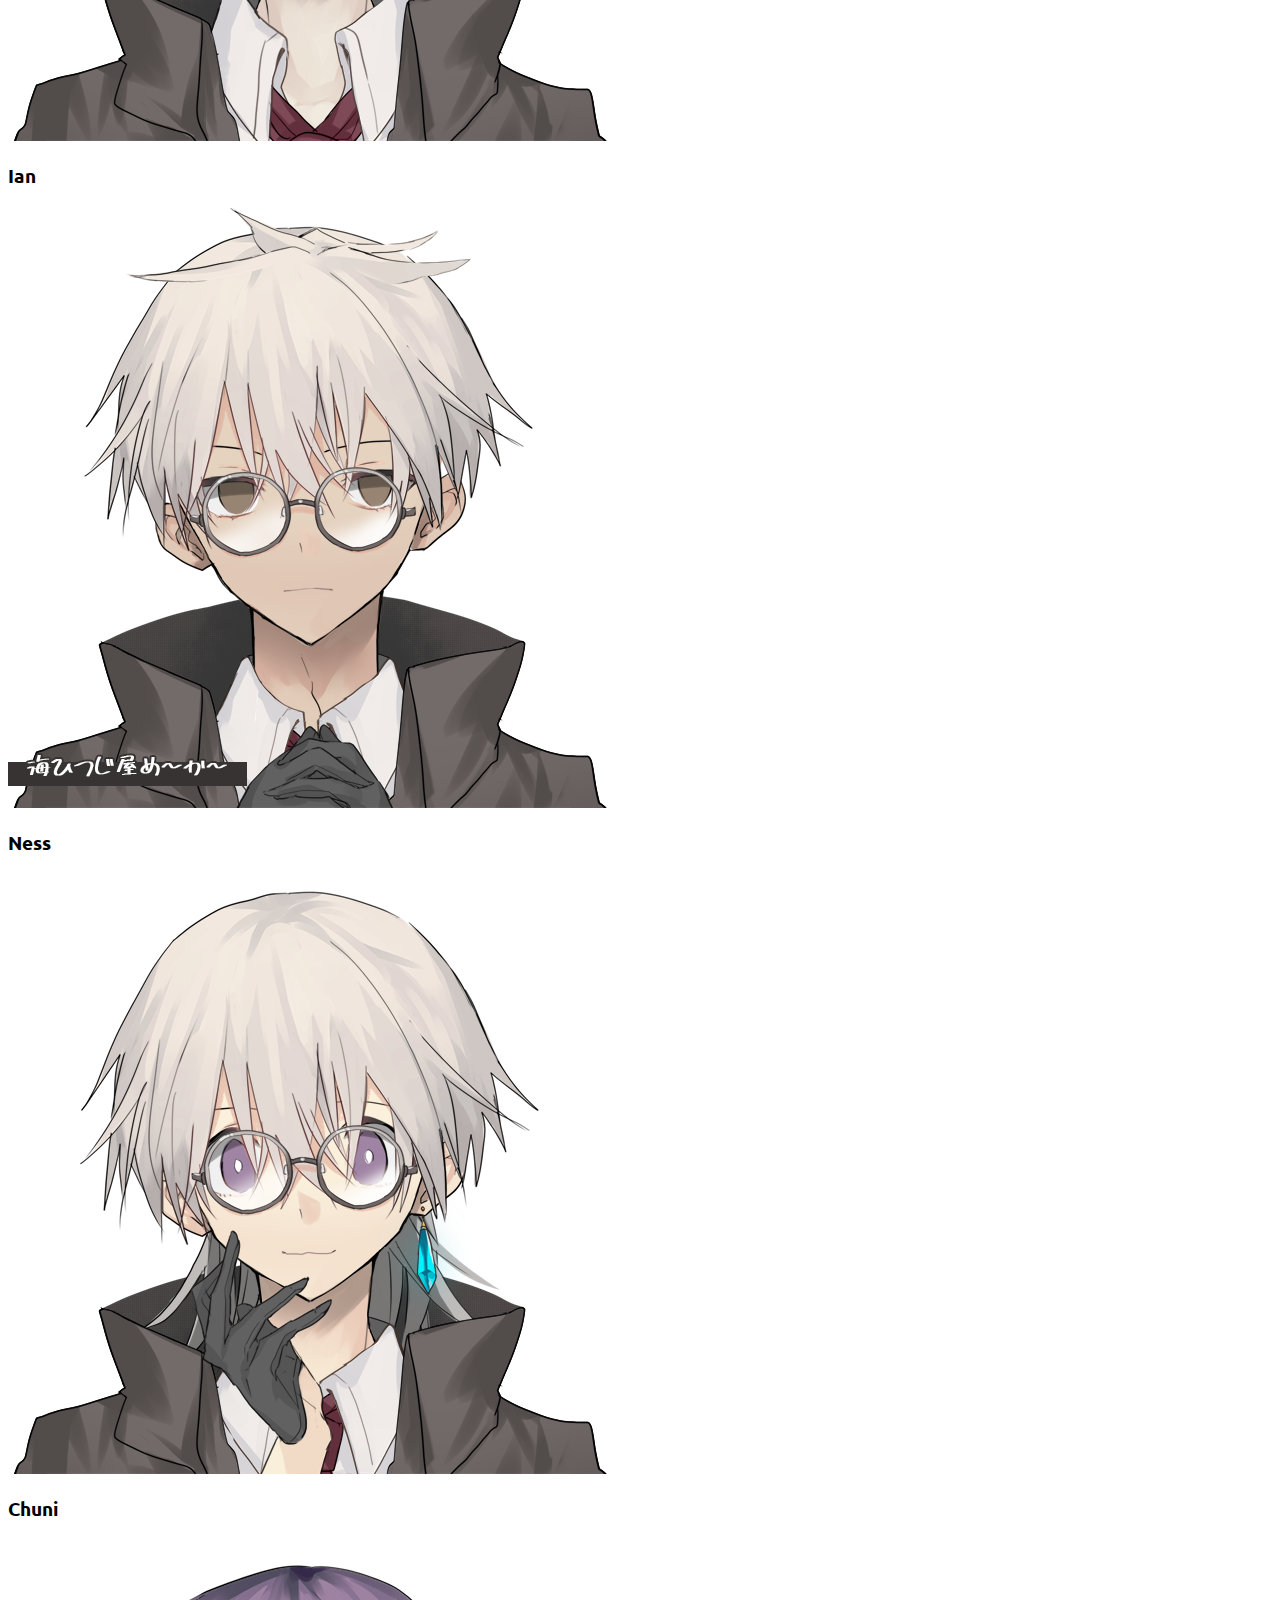
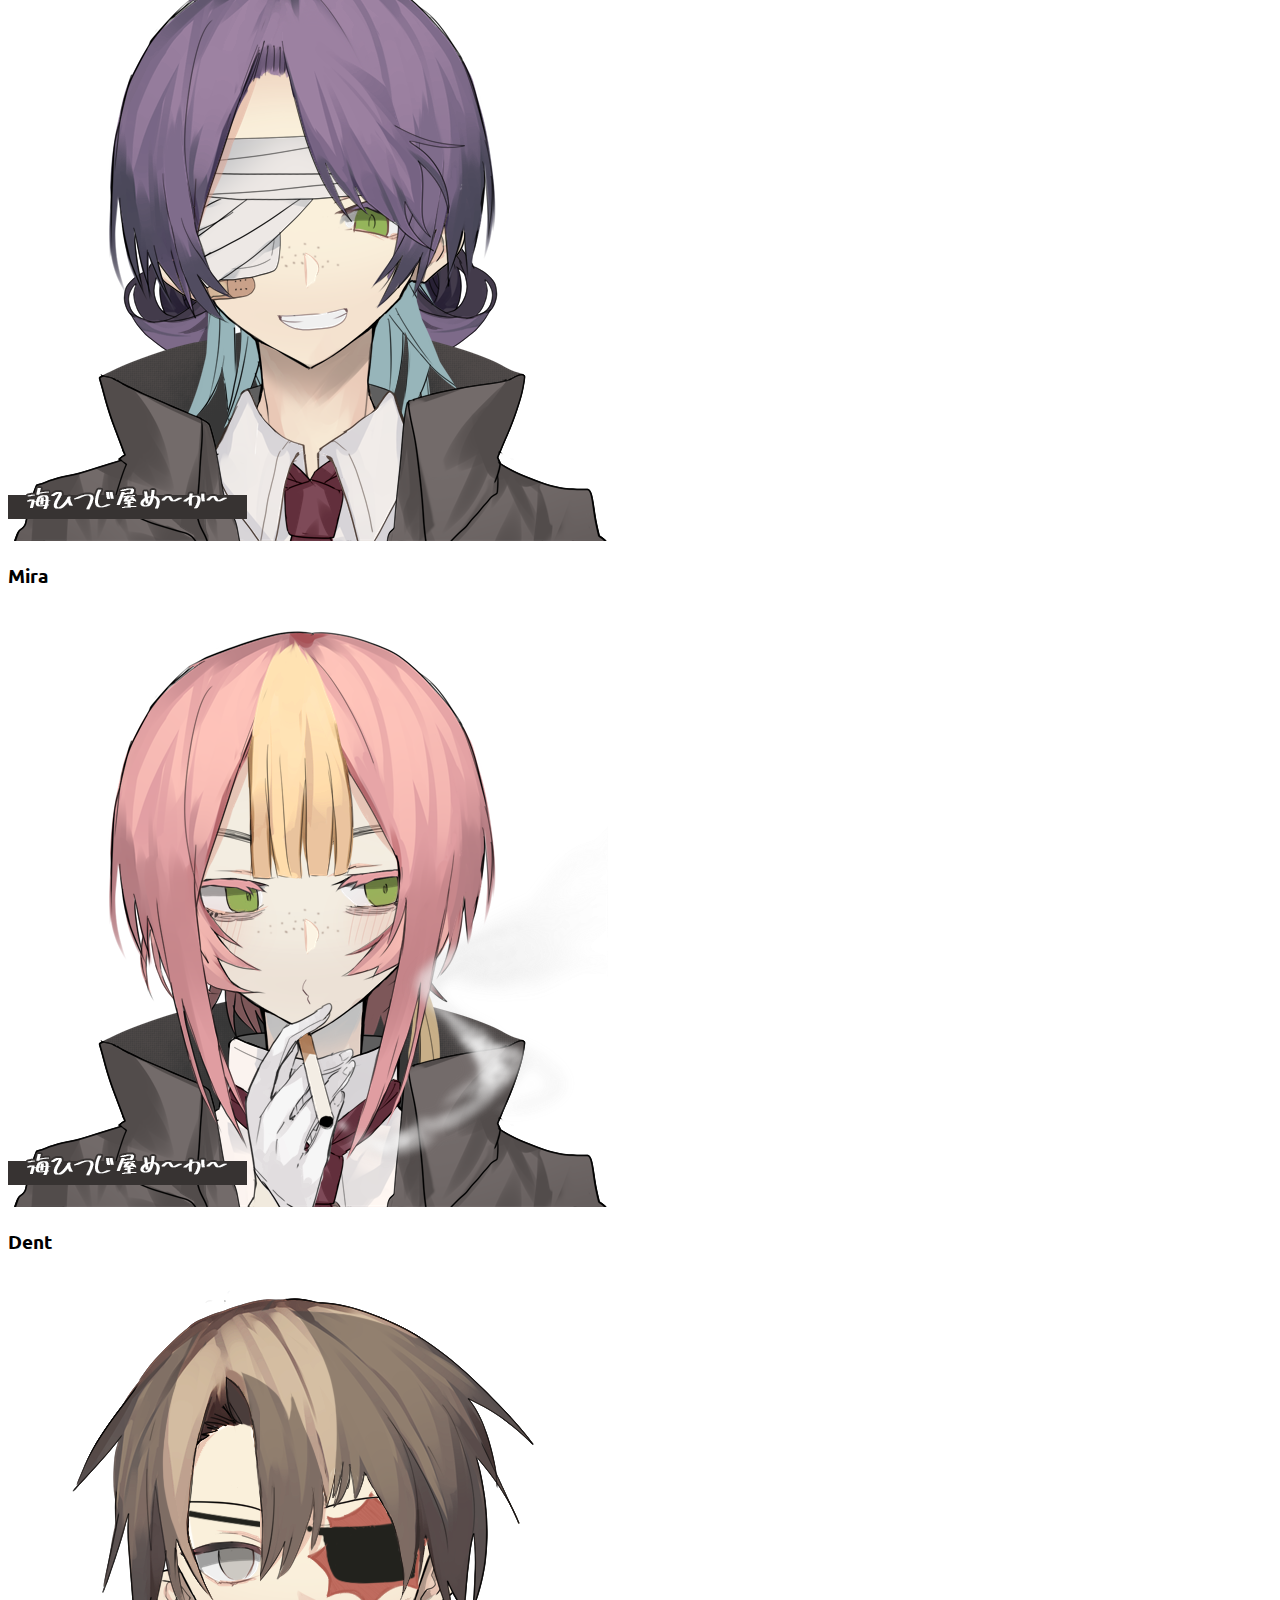
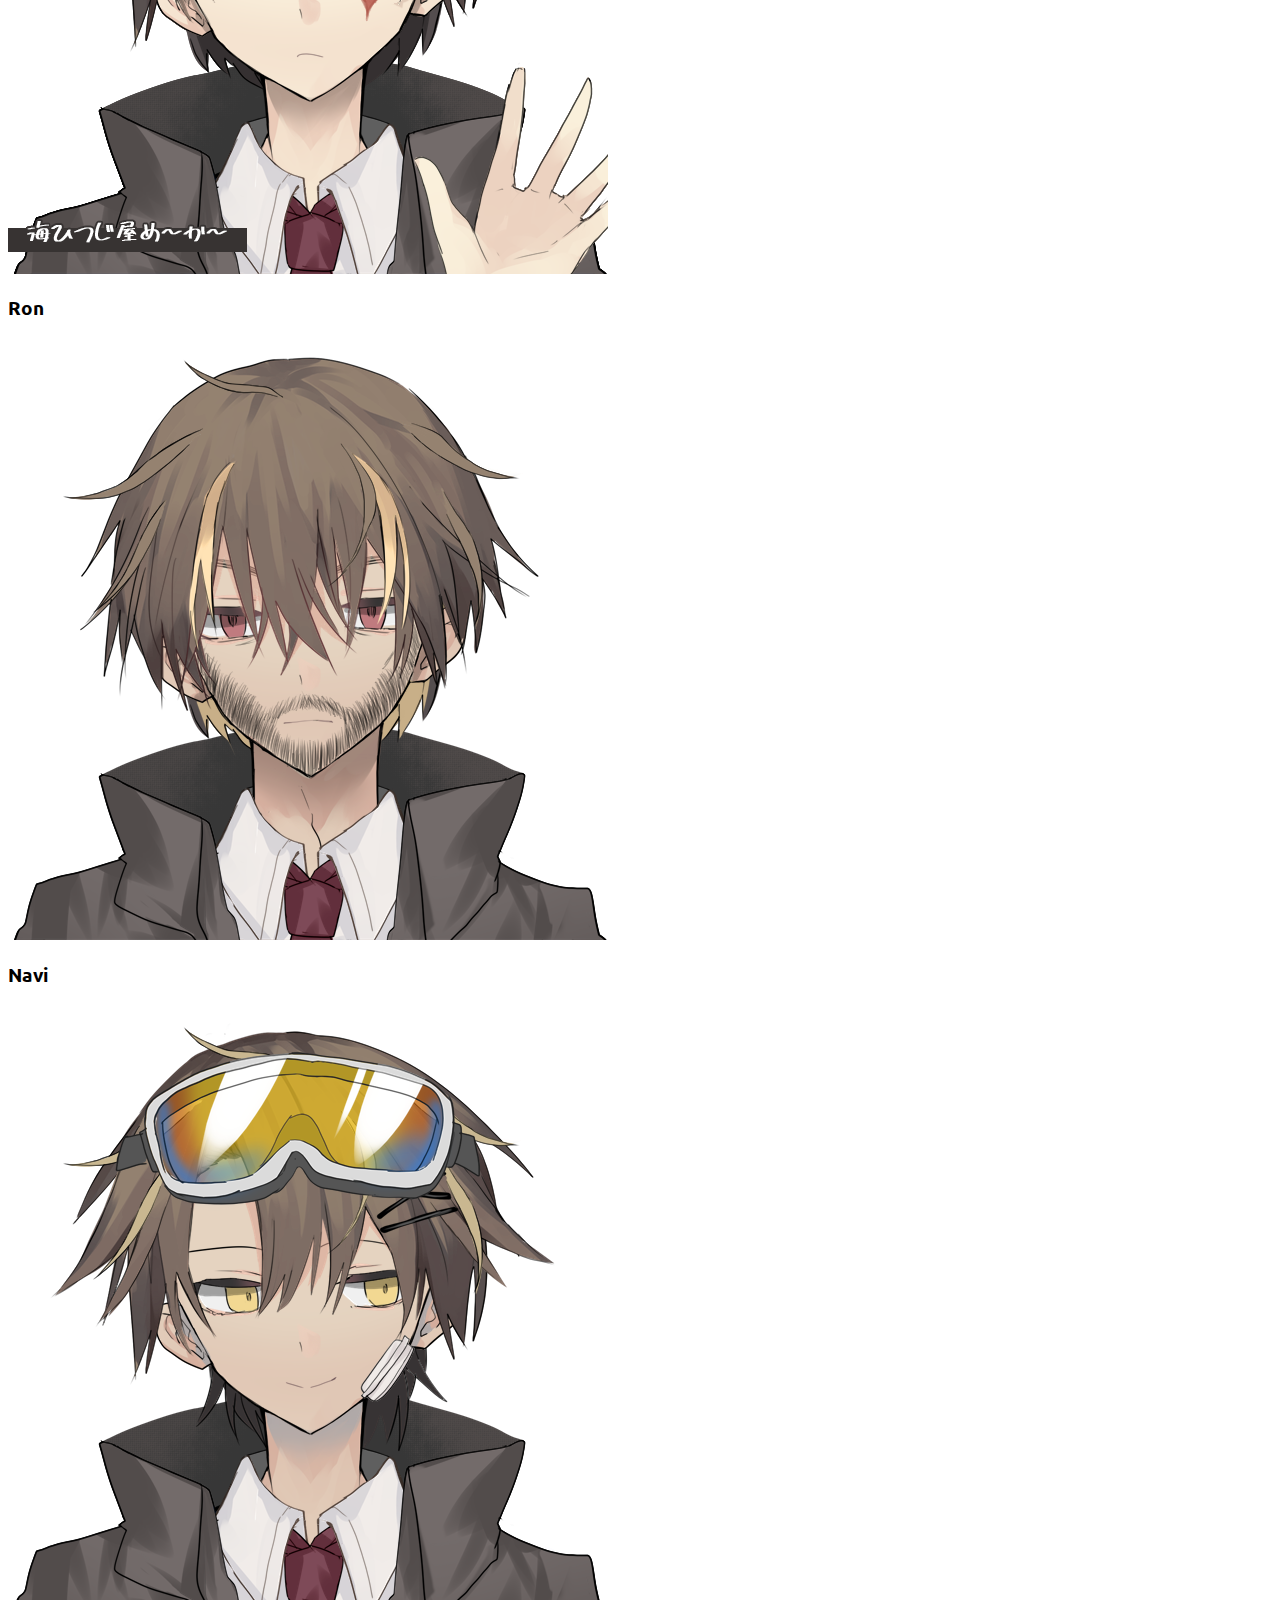
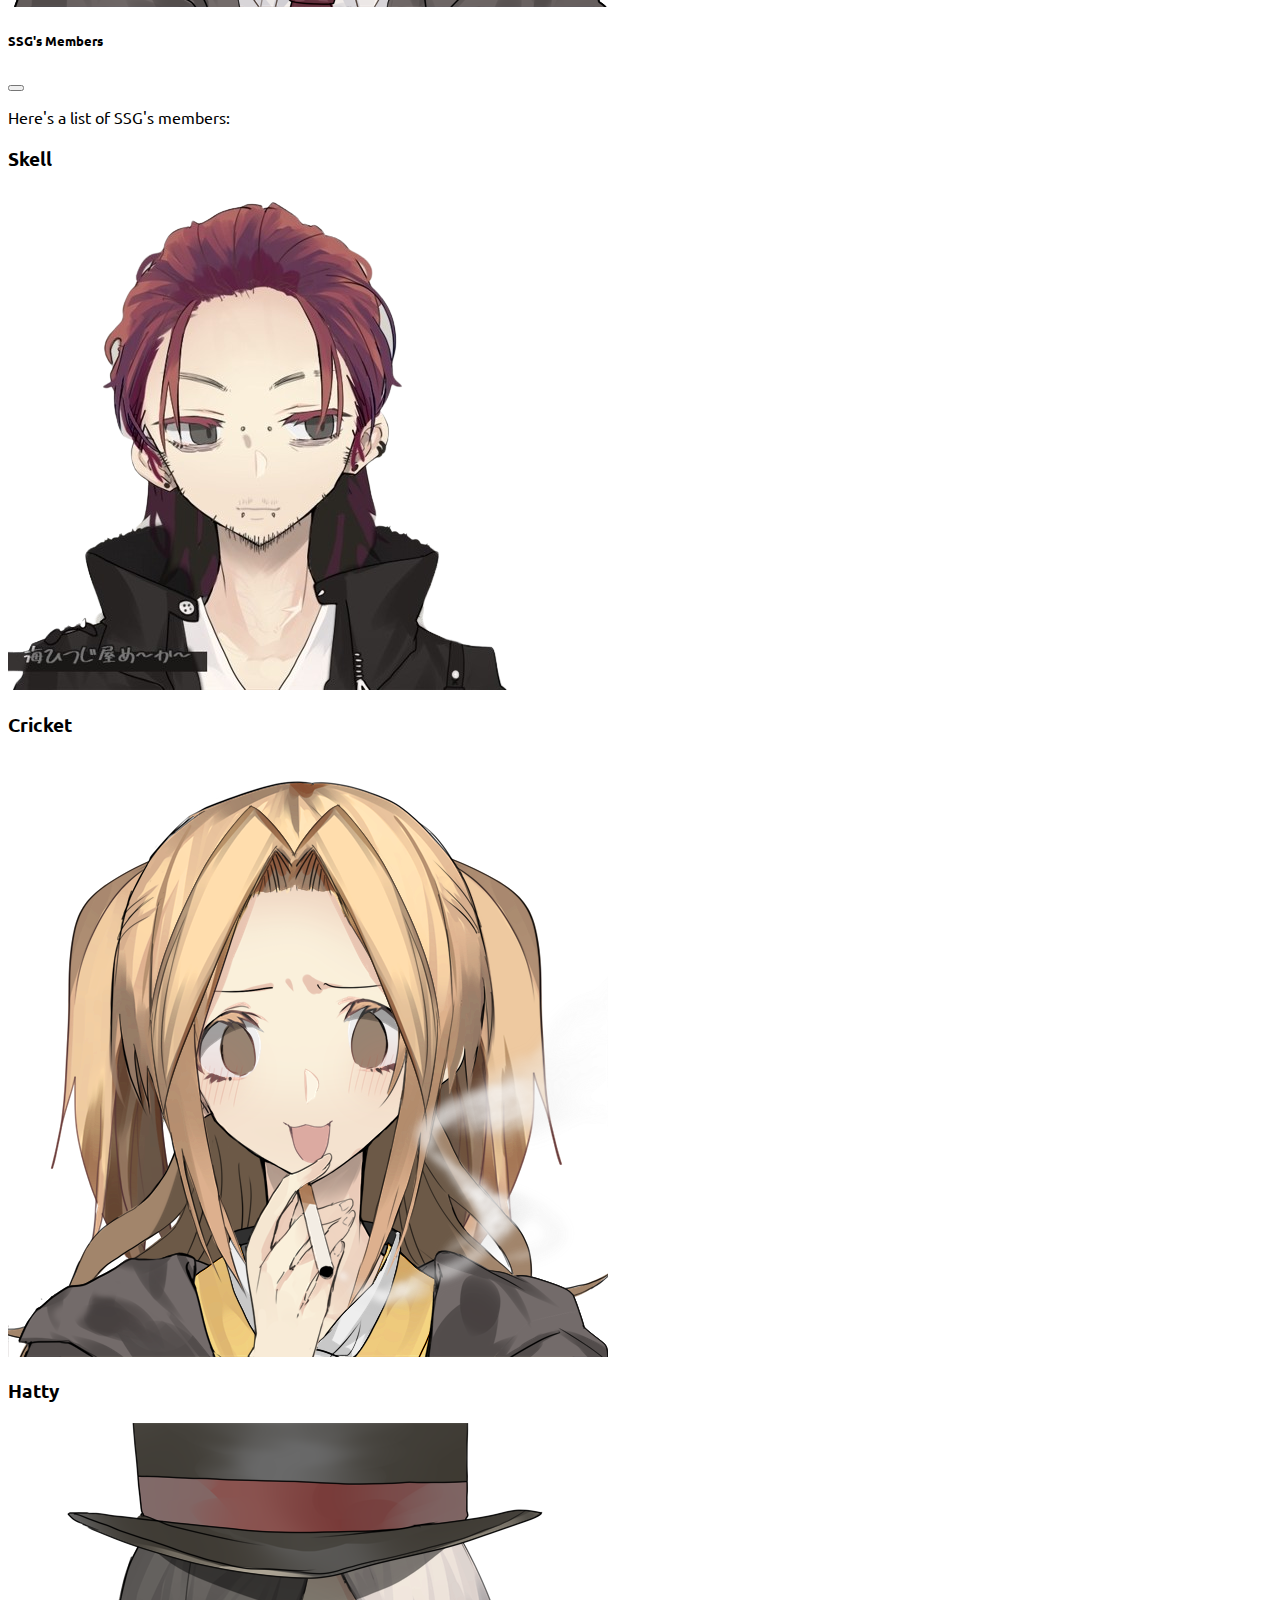
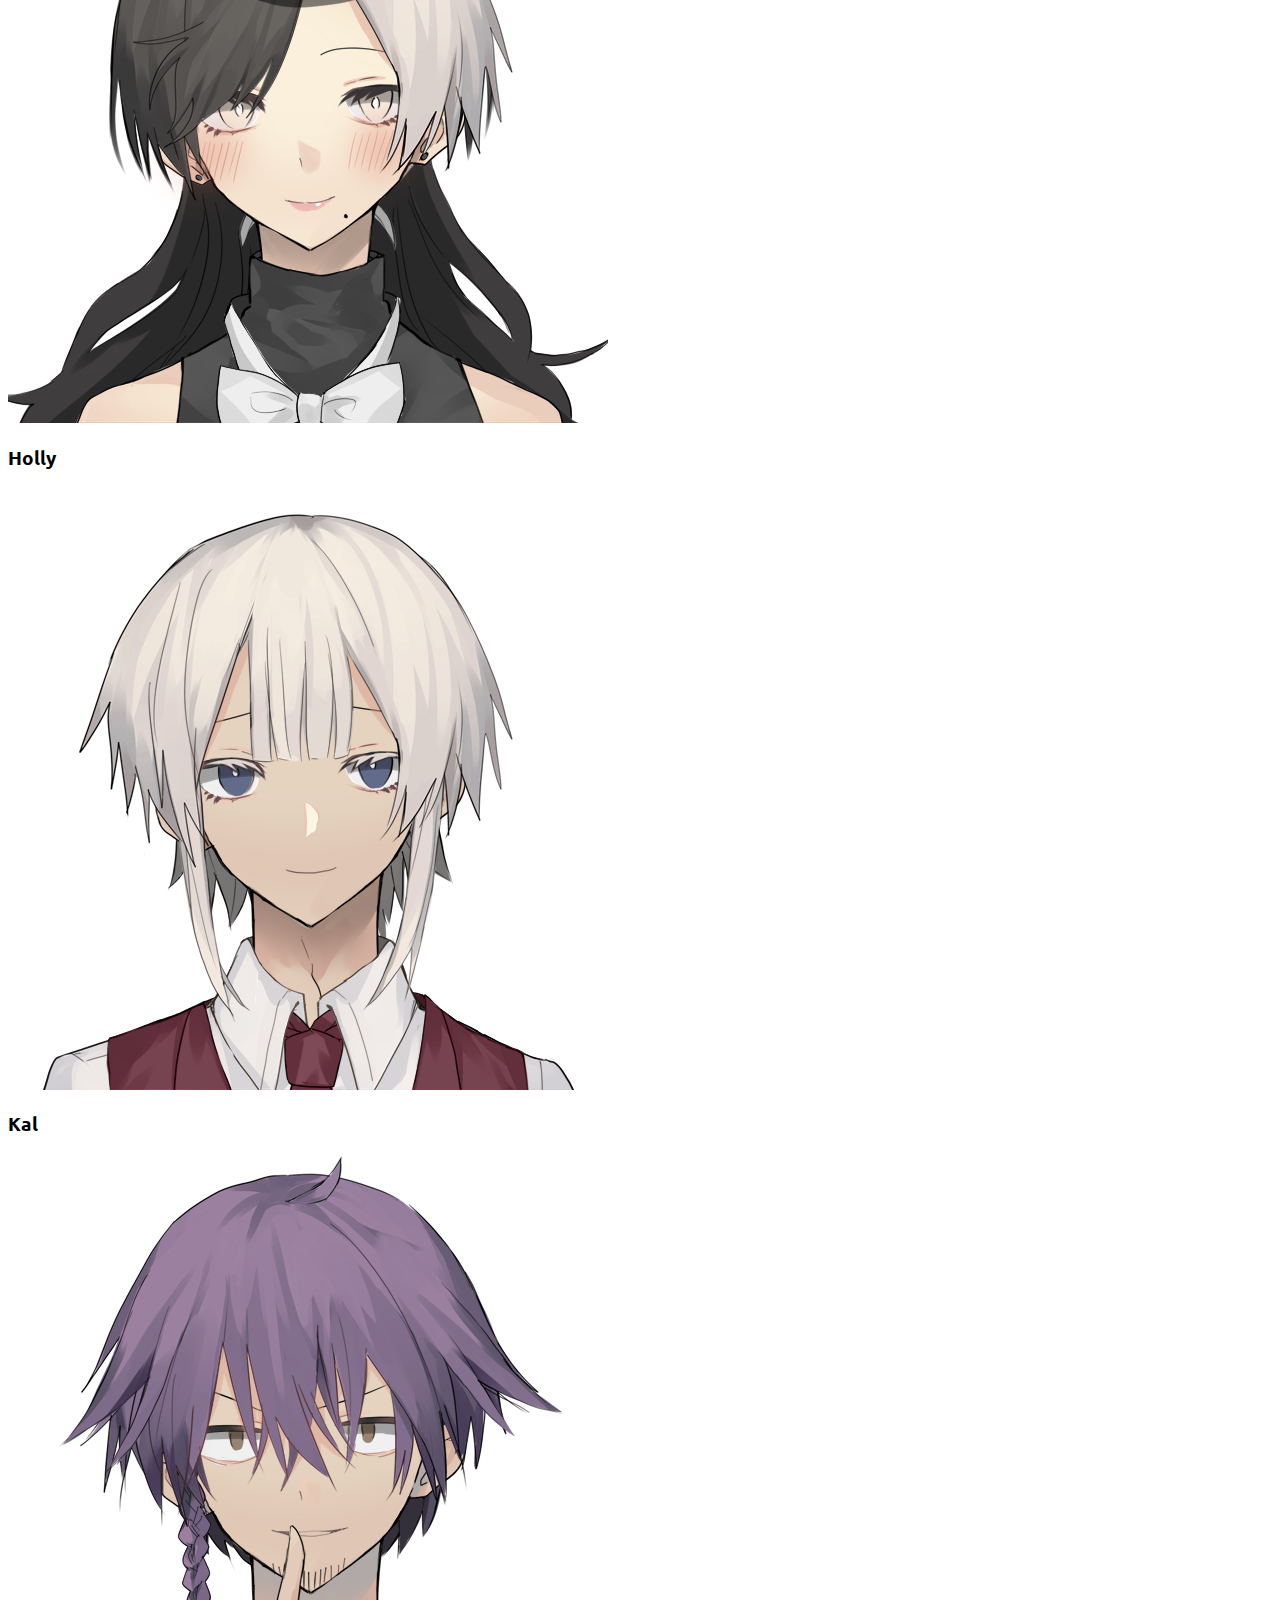
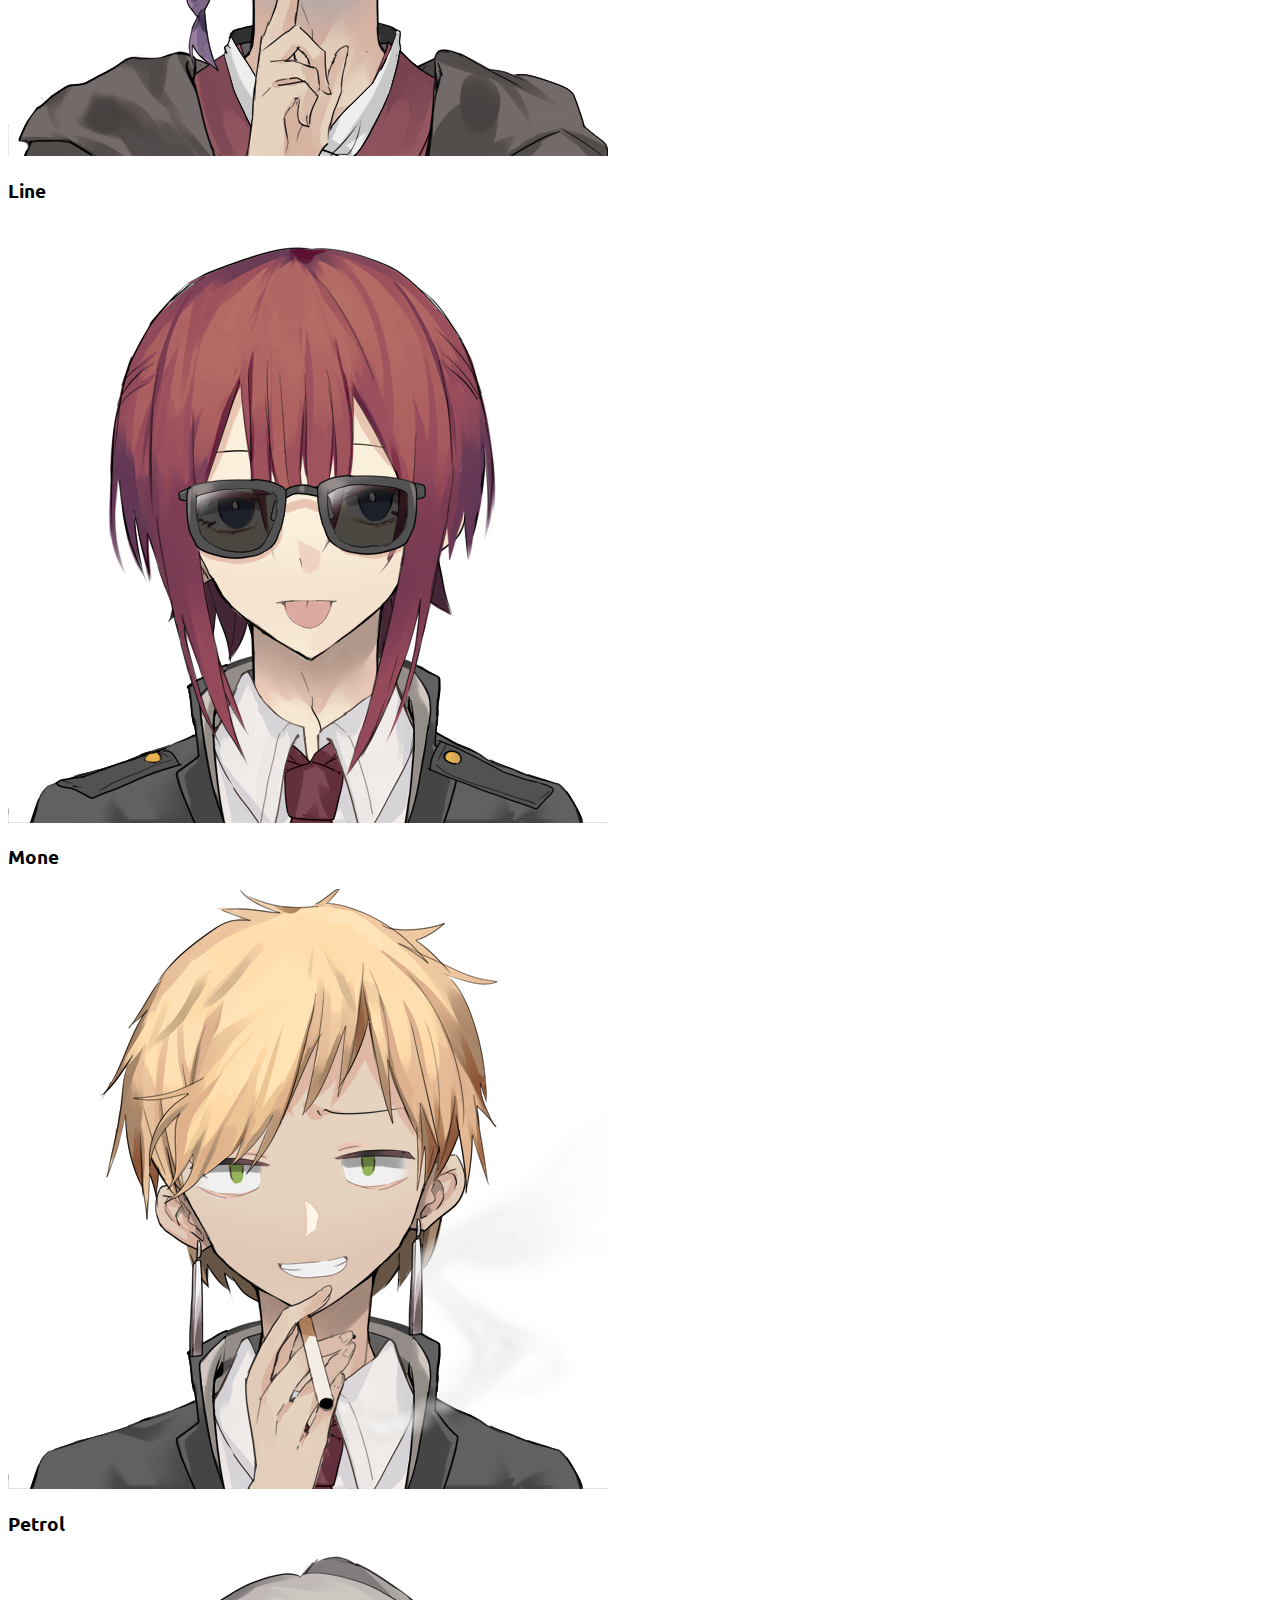
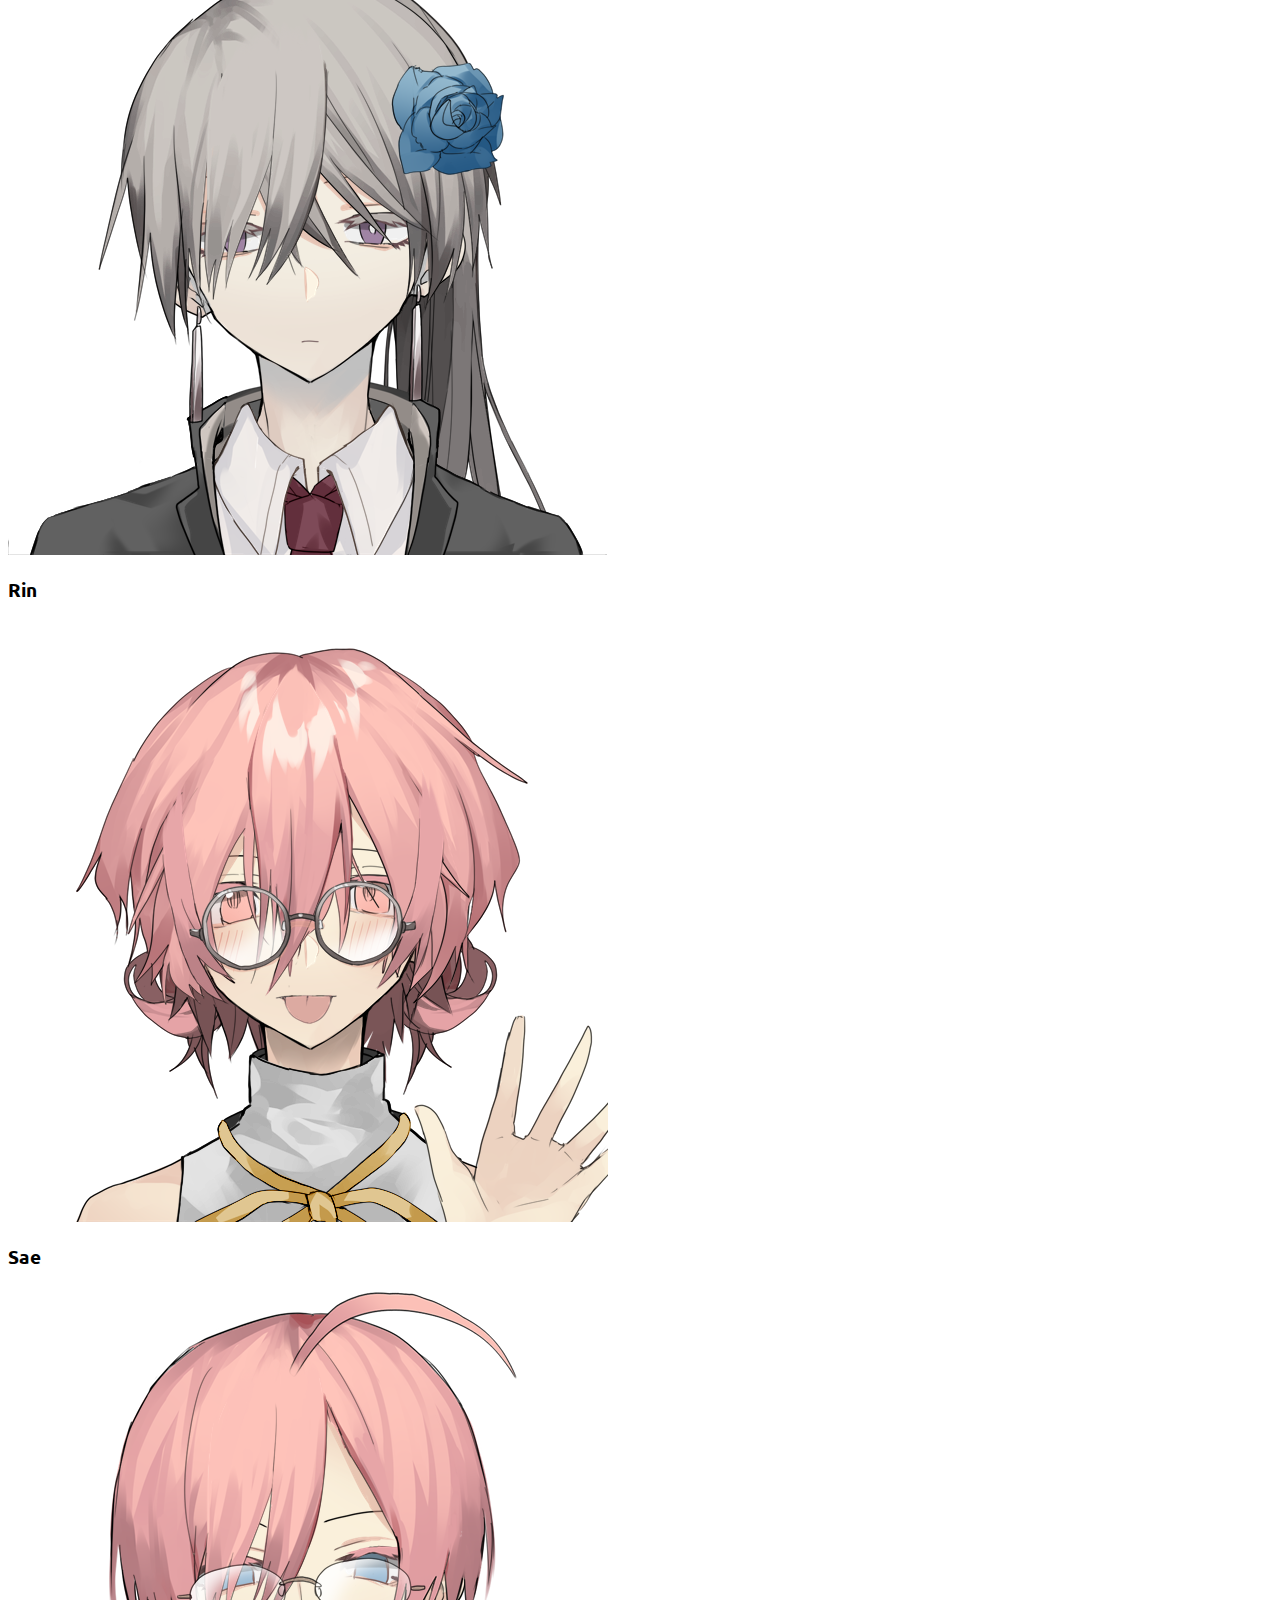
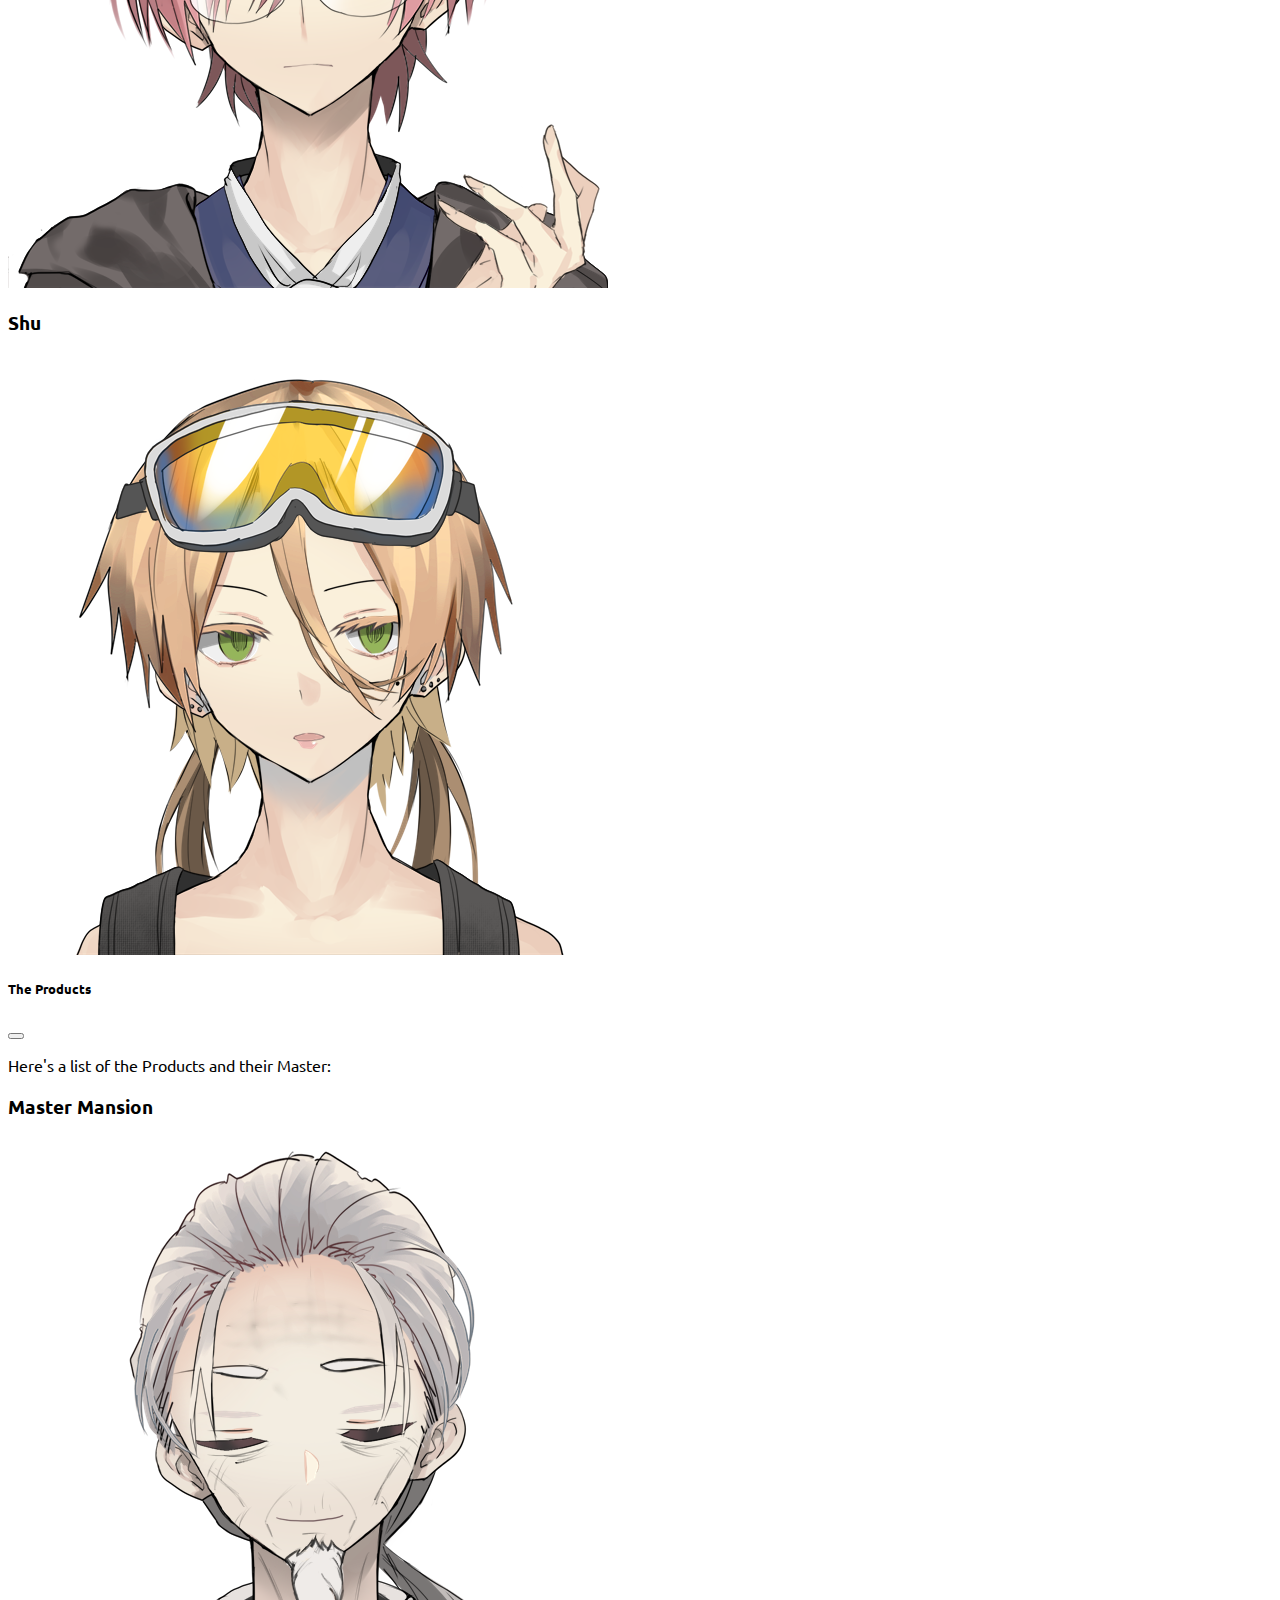
<file: characters.html>
<!DOCTYPE html>
<html lang="en">
<head>
    <meta charset="UTF-8">
    <meta name="viewport" content="width=device-width, initial-scale=1.0">
    <title>Document</title>
    <link href="https://cdn.jsdelivr.net/npm/bootstrap@5.2.1/dist/css/bootstrap.min.css" rel="stylesheet" integrity="sha384-iYQeCzEYFbKjA/T2uDLTpkwGzCiq6soy8tYaI1GyVh/UjpbCx/TYkiZhlZB6+fzT" crossorigin="anonymous">
    <link href="https://fonts.googleapis.com/css2?family=Poppins:ital,wght@0,100;0,200;0,300;0,400;0,500;0,600;0,700;0,800;0,900;1,100;1,200;1,300;1,400;1,500;1,600;1,700;1,800;1,900&display=swap" rel="stylesheet">
    <link rel="stylesheet" href="css/styles.css" type="text/css">
</head>
<body>
 <nav class="navbar navbar-expand-xl navbar-custom navbar-dark">
        <div class="container">
            <a class="navbar-brand" href="#">
                Junkyard Protocol | EcoTargets RPG
            </a>
            <button class="navbar-toggler" type="button" data-bs-toggle="collapse" data-bs-target="#navbarNavDropdown" aria-controls="navbarNavDropdown" aria-expanded="false" aria-label="Toggle navigation">
                <span class="navbar-toggler-icon"></span>
            </button>
        <div class="collapse navbar-collapse" id="navbarNavDropdown">
            <ul class="navbar-nav ms-auto fs-5 gap-lg-5">
                <li class="nav-item">
                    <a class="nav-link" href="index.html">Home Page</a>
                </li>
                <li class="nav-item">
                    <a class="nav-link active" href="characters.html">Factions & Characters</a>
                </li>
                <li class="nav-item">
                    <a class="nav-link" href="awards.html">RPG Season 1 Awards</a>
                </li>
                <li class="nav-item dropdown">
                    <a class="nav-link dropdown-toggle" href="arcs.html" role="button" data-bs-toggle="dropdown" aria-expanded="false">
                        ARCS
                    </a>
                    <ul class="dropdown-menu">
                        <li><a class="dropdown-item" href="arcnull.html">Main Arc - Null</a></li>
                        <li><a class="dropdown-item" href="arctry.html">Try Arc</a></li>
                        <li><a class="dropdown-item" href="arcssg.html">SSG Arc</a></li>
                        <li><a class="dropdown-item" href="arcpart.html">Par-T Arc</a></li>
                    </ul>
                </li>
                <li class="nav-item">
                    <a class="nav-link" href="survey.html">Survey</a>
                </li>
            </ul>
        </div>
    </nav>
    <div class="container pagebg">
        <h1 class="text-capitalize text-center fw-bold">Factions</h1>
        <p class="text-center">Each character has a different faction! Click the factions down here, and look at each character in them.</p>
        <div class="container">
    <div class="row mt-5 mb-5">
        <div class="col-12 col-md-6 col-lg-3">
            <div class="card m-2 border-0">
            <img src="imagens/sprites/JPSO/Verdict.webp" class="card-img-top" alt="Verdict, in charge of JPSO">
            <div class="card-body">
            <h5 class="card-title fw-bold text-center">JPSO</h5>
            <p class="card-text">Junkyard Protocol's Scrap Operations is a new sector, that capitalizes in riskier missions with high risk and high reward. JPSO is prematurely funded by the Leviathan Protocol, using one of the highest ranked Runners as a guide for the assembled team.</p>
            <div class="d-flex justify-content-center">
            <button class="btn btn-primary" type="button" data-bs-toggle="offcanvas" data-bs-target="#offcanvasScrollingJPSO" aria-controls="offcanvasScrolling">Members</button>
            </div>
            </div>
        </div>
        </div>
        <div class="col-12 col-md-6 col-lg-3">
            <div class="card m-2 border-0">
            <img src="imagens/sprites/SSG/Skell.webp" class="card-img-top" alt="Skell, in charge of SSG">
            <div class="card-body">
            <h5 class="card-title fw-bold text-center">SSG</h5>
            <p class="card-text">A group of ex-runners in Region S, determined to make their name known through every single colony. They're reckless, loud, and most of all, idiots. That was until Skell, an ex-runner from G Protocol, joined the group three years ago, becoming their leader in almost an instant. He organized the group, giving them actual goals instead of just destroying everything in sight. Their targets were set on J Protocol specifically because of a contract made with some people from a hospital in Region T.</p>
            <div class="d-flex justify-content-center">
            <button class="btn btn-primary" type="button" data-bs-toggle="offcanvas" data-bs-target="#offcanvasScrollingSSG" aria-controls="offcanvasScrolling">Members</button>
            </div>
            </div>
        </div>
        </div>
        <div class="col-12 col-md-6 col-lg-3">
            <div class="card m-2 border-0">
            <img src="imagens/sprites/Products/Mansion.webp" class="card-img-top" alt="Mansion, in charge of the Products">
            <div class="card-body">
            <h5 class="card-title fw-bold text-center">Products</h5>
            <p class="card-text">Not much is known from Products. They're a group, with unknown size, of humans "augmented" by Mansion, a mysterious old man that sits atop a floating rock. All of them seem to be extremely hostile to JPSO, especially because some of their members were already experimented on, but never concluded their "transformation" into Products.</p>
            <div class="d-flex justify-content-center">
            <button class="btn btn-primary" type="button" data-bs-toggle="offcanvas" data-bs-target="#offcanvasScrollingProducts" aria-controls="offcanvasScrolling">Members</button>
            </div>
            </div>
        </div>
        </div>
        <div class="col-12 col-md-6 col-lg-3">
            <div class="card m-2 border-0">
            <img src="imagens/sprites/AI/Try.webp" class="card-img-top" alt="Try, an AI">
            <div class="card-body">
            <h5 class="card-title fw-bold text-center">AI's</h5>
            <p class="card-text">More specifically called Hyper Seeds, are a physical manifestation of Humanity's improvement in technological prowess, the same improvement that lead to their downfall. They're capable of creating segments of reality called Hyper Worlds, in which they can control the space freely, constructing their own version of reality inside them. They work based on C-Rays, which can only be perceived by normal humans with C-Googles, and carry out a specific design or mission.</p>
            <div class="d-flex justify-content-center">
            <button class="btn btn-primary" type="button" data-bs-toggle="offcanvas" data-bs-target="#offcanvasScrollingAI" aria-controls="offcanvasScrolling">Members</button>
            </div>
            </div>
        </div>
        </div>
    </div>
</div>
    </div>

    <!--JPSO OffCanvas  -->
<div class="offcanvas offcanvas-start" data-bs-scroll="true" data-bs-backdrop="false" tabindex="-1" id="offcanvasScrollingJPSO" aria-labelledby="offcanvasScrollingLabel">
  <div class="offcanvas-header">
    <h5 class="offcanvas-title" id="offcanvasScrollingLabel">JPSO's Members</h5>
    <button type="button" class="btn-close" data-bs-dismiss="offcanvas" aria-label="Close"></button>
  </div>
  <div class="offcanvas-body">
    <p>Here's a list of JPSO's members:</p>
    <h3 class="text-center">Verdict</h3>
    <img src="imagens/sprites/JPSO/Verdict.webp" class="w-100 mb-5" alt="">
    <h3 class="text-center">Scylla</h3>
    <img src="imagens/sprites/JPSO/Scylla.webp" class="w-100 mb-5" alt="">
    <h3 class="text-center">Ian</h3>
    <img src="imagens/sprites/JPSO/IanProtocol.webp" class="w-100 mb-5" alt="">
    <h3 class="text-center">Ness</h3>
    <img src="imagens/sprites/JPSO/NessProtocolNoTattoo.webp" class="w-100 mb-5" alt="">
    <h3 class="text-center">Chuni</h3>
    <img src="imagens/sprites/JPSO/ChuniProtocol.webp" class="w-100 mb-5" alt="">
    <h3 class="text-center">Mira</h3>
    <img src="imagens/sprites/JPSO/MiraProtocol.webp" class="w-100 mb-5" alt="">
    <h3 class="text-center">Dent</h3>
    <img src="imagens/sprites/JPSO/DentProtocol.webp" class="w-100 mb-5" alt="">
    <h3 class="text-center">Ron</h3>
    <img src="imagens/sprites/JPSO/RonProtocol.webp" class="w-100 mb-5" alt="">
    <h3 class="text-center">Navi</h3>
    <img src="imagens/sprites/JPSO/NaviProtocol.webp" class="w-100 mb-5" alt="">
  </div>
</div>
<!--End-->

<!--SSG OffCanvas  -->
<div class="offcanvas offcanvas-start" data-bs-scroll="true" data-bs-backdrop="false" tabindex="-1" id="offcanvasScrollingSSG" aria-labelledby="offcanvasScrollingLabel">
  <div class="offcanvas-header">
    <h5 class="offcanvas-title" id="offcanvasScrollingLabel">SSG's Members</h5>
    <button type="button" class="btn-close" data-bs-dismiss="offcanvas" aria-label="Close"></button>
  </div>
  <div class="offcanvas-body">
    <p>Here's a list of SSG's members:</p>
    <h3 class="text-center">Skell</h3>
    <img src="imagens/sprites/SSG/Skell.webp" class="w-100 mb-5" alt="">
    <h3 class="text-center">Cricket</h3>
    <img src="imagens/sprites/SSG/Cricket.webp" class="w-100 mb-5" alt="">
    <h3 class="text-center">Hatty</h3>
    <img src="imagens/sprites/SSG/Hatty.webp" class="w-100 mb-5" alt="">
    <h3 class="text-center">Holly</h3>
    <img src="imagens/sprites/SSG/Holly.webp" class="w-100 mb-5" alt="">
    <h3 class="text-center">Kal</h3>
    <img src="imagens/sprites/SSG/Kal.webp" class="w-100 mb-5" alt="">
    <h3 class="text-center">Line</h3>
    <img src="imagens/sprites/SSG/Line.webp" class="w-100 mb-5" alt="">
    <h3 class="text-center">Mone</h3>
    <img src="imagens/sprites/SSG/Mone.webp" class="w-100 mb-5" alt="">
    <h3 class="text-center">Petrol</h3>
    <img src="imagens/sprites/SSG/Petrol.webp" class="w-100 mb-5" alt="">
    <h3 class="text-center">Rin</h3>
    <img src="imagens/sprites/SSG/Rin.webp" class="w-100 mb-5" alt="">
    <h3 class="text-center">Sae</h3>
    <img src="imagens/sprites/SSG/Sae.webp" class="w-100 mb-5" alt="">
    <h3 class="text-center">Shu</h3>
    <img src="imagens/sprites/SSG/Shu.webp" class="w-100 mb-5" alt="">
  </div>
</div>
<!--End-->

<!--Products OffCanvas  -->
<div class="offcanvas offcanvas-start" data-bs-scroll="true" data-bs-backdrop="false" tabindex="-1" id="offcanvasScrollingProducts" aria-labelledby="offcanvasScrollingLabel">
  <div class="offcanvas-header">
    <h5 class="offcanvas-title" id="offcanvasScrollingLabel">The Products</h5>
    <button type="button" class="btn-close" data-bs-dismiss="offcanvas" aria-label="Close"></button>
  </div>
  <div class="offcanvas-body">
    <p>Here's a list of the Products and their Master:</p>
    <h3 class="text-center">Master Mansion</h3>
    <img src="imagens/sprites/Products/Mansion.webp" class="w-100 mb-5" alt="">
    <h3 class="text-center">Forty</h3>
    <img src="imagens/sprites/Products/Forty.webp" class="w-100 mb-5" alt="">
    <h3 class="text-center">Voice</h3>
    <img src="imagens/sprites/Products/Voice.webp" class="w-100 mb-5" alt="">
    <h3 class="text-center">Vee</h3>
    <img src="imagens/sprites/Products/Vee.webp" class="w-100 mb-5" alt="">
    <h3 class="text-center">Maker (Not Affiliated with them)</h3>
    <img src="imagens/sprites/Products/Maker.webp" class="w-100 mb-5" alt="">
    <h3 class="text-center">Dent (Younger, has now left them)</h3>
    <img src="imagens/sprites/Products/DentYoung.webp" class="w-100 mb-5" alt="">
  </div>
</div>
<!--End-->

<!--AI OffCanvas  -->
<div class="offcanvas offcanvas-start" data-bs-scroll="true" data-bs-backdrop="false" tabindex="-1" id="offcanvasScrollingAI" aria-labelledby="offcanvasScrollingLabel">
  <div class="offcanvas-header">
    <h5 class="offcanvas-title" id="offcanvasScrollingLabel">AI's</h5>
    <button type="button" class="btn-close" data-bs-dismiss="offcanvas" aria-label="Close"></button>
  </div>
  <div class="offcanvas-body">
    <p>Here's a list of the AI's:</p>
    <h3 class="text-center">Try, Ron's Codebreaker</h3>
    <img src="imagens/sprites/AI/Try.webp" class="w-100 mb-5" alt="">
    <h3 class="text-center">Blinker, Mira's Codebreaker</h3>
    <img src="imagens/sprites/AI/BlinkerHood.webp" class="w-100 mb-5" alt="">
    <h3 class="text-center">Scylla, AI part of JPSO</h3>
    <img src="imagens/sprites/AI/Scylla.webp" class="w-100 mb-5" alt="">
    <h3 class="text-center">Par-T</h3>
    <img src="imagens/sprites/AI/ParTeeDJ.webp" class="w-100 mb-5" alt="">
    <h3 class="text-center">MOM</h3>
    <img src="imagens/sprites/AI/MOM.webp" class="w-100 mb-5" alt="">
  </div>
</div>
<!--End-->
      <script src="https://cdn.jsdelivr.net/npm/bootstrap@5.2.1/dist/js/bootstrap.bundle.min.js" integrity="sha384-u1OknCvxWvY5kfmNBILK2hRnQC3Pr17a+RTT6rIHI7NnikvbZlHgTPOOmMi466C8" crossorigin="anonymous"></script>
<script>
  document.querySelectorAll('.navbar .dropdown-toggle').forEach(link => {
    link.addEventListener('click', function (e) {
      window.location.href = this.getAttribute('href');
    });
  });
</script>
</body>
</html>
</file>
<file: css/styles.css>
@import url('https://fonts.googleapis.com/css2?family=Ubuntu:ital,wght@0,300;0,400;0,500;0,700;1,300;1,400;1,500;1,700&display=swap');

body {
    font-family: 'Ubuntu', sans-serif; 
    background-image:url("../imagens/Background.webp"); 
    background-repeat: no-repeat; 
    background-size: cover; 
    background-attachment: fixed; 
    background-position: center center;
}
.navbar-custom { 
    background-color: #161616;
}

.navbar-custom .nav-link, .navbar-custom .navbar-brand {
    color: #ffffff
}

.navbar-custom .nav-link.active {
    font-weight: bold;
}

.navbar-custom .nav-link:hover {
    color: #4cc9f0
}

.pagebg {
background-color: rgba(255, 255, 255, 0.7); 
margin: auto;
padding: 20px 20px;
}

.text-capitalize{
    color: #3e35bd
}

.carousel-control-prev {
    top: 10px;
    left: -50px;
}

.carousel-control-next {
   top: 10px;
   right: -50px; 
}

.card-img-top {
    height: 220px;
    object-fit: cover;
}

.divider {
  border: none;
  border-top: 1px solid #000;
  margin: 2rem 0;
}

@media (min-width: 1200px) {
  .navbar .dropdown:hover > .dropdown-menu {
    display: block;
    margin-top: 0;
  }
}
</file>
